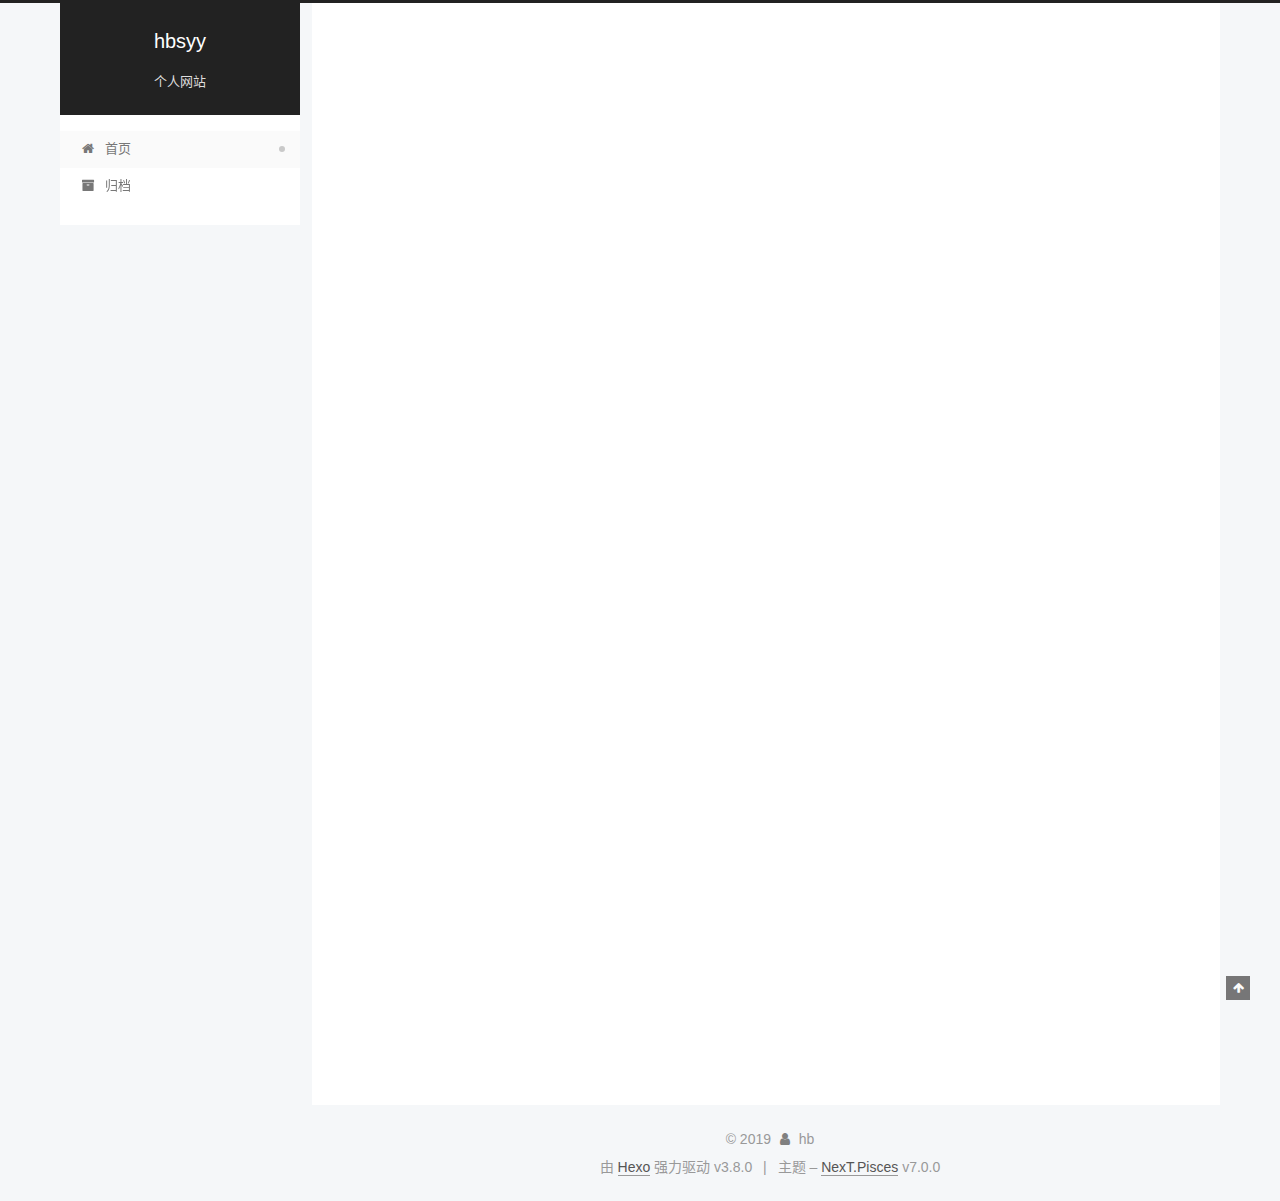
<file: index.html>
<!DOCTYPE html>












  


<html class="theme-next pisces use-motion" lang="zh-CN">
<head><meta name="generator" content="Hexo 3.8.0">
  <meta charset="UTF-8">
<meta http-equiv="X-UA-Compatible" content="IE=edge">
<meta name="viewport" content="width=device-width, initial-scale=1, maximum-scale=2">
<meta name="theme-color" content="#222">


























<link rel="stylesheet" href="/lib/font-awesome/css/font-awesome.min.css?v=4.6.2">

<link rel="stylesheet" href="/css/main.css?v=7.0.0">


  <link rel="apple-touch-icon" sizes="180x180" href="/images/apple-touch-icon-next.png?v=7.0.0">


  <link rel="icon" type="image/png" sizes="32x32" href="/images/favicon-32x32-next.png?v=7.0.0">


  <link rel="icon" type="image/png" sizes="16x16" href="/images/favicon-16x16-next.png?v=7.0.0">


  <link rel="mask-icon" href="/images/logo.svg?v=7.0.0" color="#222">







<script id="hexo.configurations">
  var NexT = window.NexT || {};
  var CONFIG = {
    root: '/',
    scheme: 'Pisces',
    version: '7.0.0',
    sidebar: {"position":"left","display":"post","offset":12,"b2t":false,"scrollpercent":false,"onmobile":false,"dimmer":false},
    fancybox: false,
    fastclick: false,
    lazyload: false,
    tabs: true,
    motion: {"enable":true,"async":false,"transition":{"post_block":"fadeIn","post_header":"slideDownIn","post_body":"slideDownIn","coll_header":"slideLeftIn","sidebar":"slideUpIn"}},
    algolia: {
      applicationID: '',
      apiKey: '',
      indexName: '',
      hits: {"per_page":10},
      labels: {"input_placeholder":"Search for Posts","hits_empty":"We didn't find any results for the search: ${query}","hits_stats":"${hits} results found in ${time} ms"}
    }
  };
</script>


  




  <meta name="description" content="随便写写">
<meta name="keywords" content="前端 个人博客 随记">
<meta property="og:type" content="website">
<meta property="og:title" content="hbsyy">
<meta property="og:url" content="http://www.hbsyy.top/index.html">
<meta property="og:site_name" content="hbsyy">
<meta property="og:description" content="随便写写">
<meta property="og:locale" content="zh-CN">
<meta name="twitter:card" content="summary">
<meta name="twitter:title" content="hbsyy">
<meta name="twitter:description" content="随便写写">






  <link rel="canonical" href="http://www.hbsyy.top/">



<script id="page.configurations">
  CONFIG.page = {
    sidebar: "",
  };
</script>

  <title>hbsyy</title>
  












  <noscript>
  <style>
  .use-motion .motion-element,
  .use-motion .brand,
  .use-motion .menu-item,
  .sidebar-inner,
  .use-motion .post-block,
  .use-motion .pagination,
  .use-motion .comments,
  .use-motion .post-header,
  .use-motion .post-body,
  .use-motion .collection-title { opacity: initial; }

  .use-motion .logo,
  .use-motion .site-title,
  .use-motion .site-subtitle {
    opacity: initial;
    top: initial;
  }

  .use-motion .logo-line-before i { left: initial; }
  .use-motion .logo-line-after i { right: initial; }
  </style>
</noscript>

</head>

<body itemscope itemtype="http://schema.org/WebPage" lang="zh-CN">

  
  
    
  

  <div class="container sidebar-position-left 
  page-home">
    <div class="headband"></div>

    <header id="header" class="header" itemscope itemtype="http://schema.org/WPHeader">
      <div class="header-inner"><div class="site-brand-wrapper">
  <div class="site-meta">
    

    <div class="custom-logo-site-title">
      <a href="/" class="brand" rel="start">
        <span class="logo-line-before"><i></i></span>
        <span class="site-title">hbsyy</span>
        <span class="logo-line-after"><i></i></span>
      </a>
    </div>
    
      
        <p class="site-subtitle">个人网站</p>
      
    
    
  </div>

  <div class="site-nav-toggle">
    <button aria-label="切换导航栏">
      <span class="btn-bar"></span>
      <span class="btn-bar"></span>
      <span class="btn-bar"></span>
    </button>
  </div>
</div>



<nav class="site-nav">
  
    <ul id="menu" class="menu">
      
        
        
        
          
          <li class="menu-item menu-item-home menu-item-active">

    
    
    
      
    

    

    <a href="/" rel="section"><i class="menu-item-icon fa fa-fw fa-home"></i> <br>首页</a>

  </li>
        
        
        
          
          <li class="menu-item menu-item-archives">

    
    
    
      
    

    

    <a href="/archives/" rel="section"><i class="menu-item-icon fa fa-fw fa-archive"></i> <br>归档</a>

  </li>

      
      
    </ul>
  

  

  
</nav>



  



</div>
    </header>

    


    <main id="main" class="main">
      <div class="main-inner">
        <div class="content-wrap">
          
            

          
          <div id="content" class="content">
            
  <section id="posts" class="posts-expand">
    
      

  

  
  
  

  

  <article class="post post-type-normal" itemscope itemtype="http://schema.org/Article">
  
  
  
  <div class="post-block">
    <link itemprop="mainEntityOfPage" href="http://www.hbsyy.top/2019/02/28/hello-world/">

    <span hidden itemprop="author" itemscope itemtype="http://schema.org/Person">
      <meta itemprop="name" content="hb">
      <meta itemprop="description" content="随便写写">
      <meta itemprop="image" content="/images/avatar.gif">
    </span>

    <span hidden itemprop="publisher" itemscope itemtype="http://schema.org/Organization">
      <meta itemprop="name" content="hbsyy">
    </span>

    
      <header class="post-header">

        
        
          <h1 class="post-title" itemprop="name headline">
                
                
                <a href="/2019/02/28/hello-world/" class="post-title-link" itemprop="url">Hello World</a>
              
            
          </h1>
        

        <div class="post-meta">
          <span class="post-time">

            
            
            

            
              <span class="post-meta-item-icon">
                <i class="fa fa-calendar-o"></i>
              </span>
              
                <span class="post-meta-item-text">发表于</span>
              

              
                
              

              <time title="创建时间：2019-02-28 15:03:33" itemprop="dateCreated datePublished" datetime="2019-02-28T15:03:33+08:00">2019-02-28</time>
            

            
          </span>

          

          
            
            
          

          
          

          

          

          

        </div>
      </header>
    

    
    
    
    <div class="post-body" itemprop="articleBody">

      
      

      
        
          
            <p>Welcome to <a href="https://hexo.io/" target="_blank" rel="noopener">Hexo</a>! This is your very first post. Check <a href="https://hexo.io/docs/" target="_blank" rel="noopener">documentation</a> for more info. If you get any problems when using Hexo, you can find the answer in <a href="https://hexo.io/docs/troubleshooting.html" target="_blank" rel="noopener">troubleshooting</a> or you can ask me on <a href="https://github.com/hexojs/hexo/issues" target="_blank" rel="noopener">GitHub</a>.</p>
<h2 id="Quick-Start"><a href="#Quick-Start" class="headerlink" title="Quick Start"></a>Quick Start</h2><h3 id="Create-a-new-post"><a href="#Create-a-new-post" class="headerlink" title="Create a new post"></a>Create a new post</h3><figure class="highlight bash"><table><tr><td class="gutter"><pre><span class="line">1</span><br></pre></td><td class="code"><pre><span class="line">$ hexo new <span class="string">"My New Post"</span></span><br></pre></td></tr></table></figure>
<p>More info: <a href="https://hexo.io/docs/writing.html" target="_blank" rel="noopener">Writing</a></p>
<h3 id="Run-server"><a href="#Run-server" class="headerlink" title="Run server"></a>Run server</h3><figure class="highlight bash"><table><tr><td class="gutter"><pre><span class="line">1</span><br></pre></td><td class="code"><pre><span class="line">$ hexo server</span><br></pre></td></tr></table></figure>
<p>More info: <a href="https://hexo.io/docs/server.html" target="_blank" rel="noopener">Server</a></p>
<h3 id="Generate-static-files"><a href="#Generate-static-files" class="headerlink" title="Generate static files"></a>Generate static files</h3><figure class="highlight bash"><table><tr><td class="gutter"><pre><span class="line">1</span><br></pre></td><td class="code"><pre><span class="line">$ hexo generate</span><br></pre></td></tr></table></figure>
<p>More info: <a href="https://hexo.io/docs/generating.html" target="_blank" rel="noopener">Generating</a></p>
<h3 id="Deploy-to-remote-sites"><a href="#Deploy-to-remote-sites" class="headerlink" title="Deploy to remote sites"></a>Deploy to remote sites</h3><figure class="highlight bash"><table><tr><td class="gutter"><pre><span class="line">1</span><br></pre></td><td class="code"><pre><span class="line">$ hexo deploy</span><br></pre></td></tr></table></figure>
<p>More info: <a href="https://hexo.io/docs/deployment.html" target="_blank" rel="noopener">Deployment</a></p>

          
        
      
    </div>

    

    
    
    

    

    
      
    
    

    

    <footer class="post-footer">
      

      

      

      
      
        <div class="post-eof"></div>
      
    </footer>
  </div>
  
  
  
  </article>


    
  </section>

  


          </div>
          

        </div>
        
          
  
  <div class="sidebar-toggle">
    <div class="sidebar-toggle-line-wrap">
      <span class="sidebar-toggle-line sidebar-toggle-line-first"></span>
      <span class="sidebar-toggle-line sidebar-toggle-line-middle"></span>
      <span class="sidebar-toggle-line sidebar-toggle-line-last"></span>
    </div>
  </div>

  <aside id="sidebar" class="sidebar">
    <div class="sidebar-inner">

      

      

      <div class="site-overview-wrap sidebar-panel sidebar-panel-active">
        <div class="site-overview">
          <div class="site-author motion-element" itemprop="author" itemscope itemtype="http://schema.org/Person">
            
              <p class="site-author-name" itemprop="name">hb</p>
              <p class="site-description motion-element" itemprop="description">随便写写</p>
          </div>

          
            <nav class="site-state motion-element">
              
                <div class="site-state-item site-state-posts">
                
                  <a href="/archives/">
                
                    <span class="site-state-item-count">1</span>
                    <span class="site-state-item-name">日志</span>
                  </a>
                </div>
              

              

              
            </nav>
          

          

          

          

          
          

          
            
          
          

        </div>
      </div>

      

      

    </div>
  </aside>
  


        
      </div>
    </main>

    <footer id="footer" class="footer">
      <div class="footer-inner">
        <div class="copyright">&copy; <span itemprop="copyrightYear">2019</span>
  <span class="with-love" id="animate">
    <i class="fa fa-user"></i>
  </span>
  <span class="author" itemprop="copyrightHolder">hb</span>

  

  
</div>


  <div class="powered-by">由 <a href="https://hexo.io" class="theme-link" rel="noopener" target="_blank">Hexo</a> 强力驱动 v3.8.0</div>



  <span class="post-meta-divider">|</span>



  <div class="theme-info">主题 – <a href="https://theme-next.org" class="theme-link" rel="noopener" target="_blank">NexT.Pisces</a> v7.0.0</div>




        








        
      </div>
    </footer>

    
      <div class="back-to-top">
        <i class="fa fa-arrow-up"></i>
        
      </div>
    

    

    

    
  </div>

  

<script>
  if (Object.prototype.toString.call(window.Promise) !== '[object Function]') {
    window.Promise = null;
  }
</script>


























  
  <script src="/lib/jquery/index.js?v=2.1.3"></script>

  
  <script src="/lib/velocity/velocity.min.js?v=1.2.1"></script>

  
  <script src="/lib/velocity/velocity.ui.min.js?v=1.2.1"></script>


  


  <script src="/js/src/utils.js?v=7.0.0"></script>

  <script src="/js/src/motion.js?v=7.0.0"></script>



  
  


  <script src="/js/src/affix.js?v=7.0.0"></script>

  <script src="/js/src/schemes/pisces.js?v=7.0.0"></script>



  

  


  <script src="/js/src/bootstrap.js?v=7.0.0"></script>


  
  



  




  

  

  

  

  

  

  

  

  

  

  

  

  

</body>
</html>
</file>
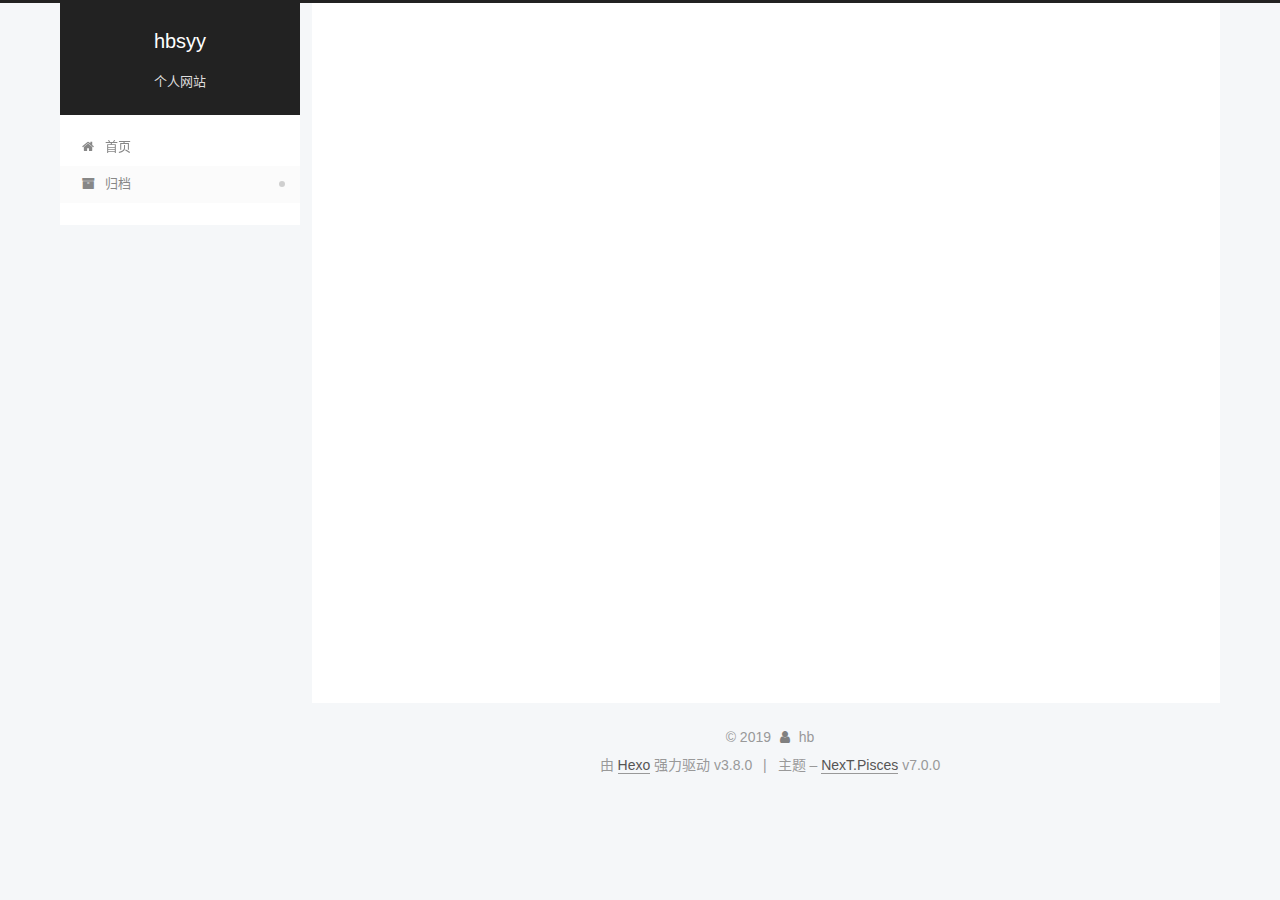
<file: archives/index.html>
<!DOCTYPE html>












  


<html class="theme-next pisces use-motion" lang="zh-CN">
<head><meta name="generator" content="Hexo 3.8.0">
  <meta charset="UTF-8">
<meta http-equiv="X-UA-Compatible" content="IE=edge">
<meta name="viewport" content="width=device-width, initial-scale=1, maximum-scale=2">
<meta name="theme-color" content="#222">


























<link rel="stylesheet" href="/lib/font-awesome/css/font-awesome.min.css?v=4.6.2">

<link rel="stylesheet" href="/css/main.css?v=7.0.0">


  <link rel="apple-touch-icon" sizes="180x180" href="/images/apple-touch-icon-next.png?v=7.0.0">


  <link rel="icon" type="image/png" sizes="32x32" href="/images/favicon-32x32-next.png?v=7.0.0">


  <link rel="icon" type="image/png" sizes="16x16" href="/images/favicon-16x16-next.png?v=7.0.0">


  <link rel="mask-icon" href="/images/logo.svg?v=7.0.0" color="#222">







<script id="hexo.configurations">
  var NexT = window.NexT || {};
  var CONFIG = {
    root: '/',
    scheme: 'Pisces',
    version: '7.0.0',
    sidebar: {"position":"left","display":"post","offset":12,"b2t":false,"scrollpercent":false,"onmobile":false,"dimmer":false},
    fancybox: false,
    fastclick: false,
    lazyload: false,
    tabs: true,
    motion: {"enable":true,"async":false,"transition":{"post_block":"fadeIn","post_header":"slideDownIn","post_body":"slideDownIn","coll_header":"slideLeftIn","sidebar":"slideUpIn"}},
    algolia: {
      applicationID: '',
      apiKey: '',
      indexName: '',
      hits: {"per_page":10},
      labels: {"input_placeholder":"Search for Posts","hits_empty":"We didn't find any results for the search: ${query}","hits_stats":"${hits} results found in ${time} ms"}
    }
  };
</script>


  




  <meta name="description" content="随便写写">
<meta name="keywords" content="前端 个人博客 随记">
<meta property="og:type" content="website">
<meta property="og:title" content="hbsyy">
<meta property="og:url" content="http://www.hbsyy.top/archives/index.html">
<meta property="og:site_name" content="hbsyy">
<meta property="og:description" content="随便写写">
<meta property="og:locale" content="zh-CN">
<meta name="twitter:card" content="summary">
<meta name="twitter:title" content="hbsyy">
<meta name="twitter:description" content="随便写写">






  <link rel="canonical" href="http://www.hbsyy.top/archives/">



<script id="page.configurations">
  CONFIG.page = {
    sidebar: "",
  };
</script>

  <title>归档 | hbsyy</title>
  












  <noscript>
  <style>
  .use-motion .motion-element,
  .use-motion .brand,
  .use-motion .menu-item,
  .sidebar-inner,
  .use-motion .post-block,
  .use-motion .pagination,
  .use-motion .comments,
  .use-motion .post-header,
  .use-motion .post-body,
  .use-motion .collection-title { opacity: initial; }

  .use-motion .logo,
  .use-motion .site-title,
  .use-motion .site-subtitle {
    opacity: initial;
    top: initial;
  }

  .use-motion .logo-line-before i { left: initial; }
  .use-motion .logo-line-after i { right: initial; }
  </style>
</noscript>

</head>

<body itemscope itemtype="http://schema.org/WebPage" lang="zh-CN">

  
  
    
  

  <div class="container sidebar-position-left page-archive">
    <div class="headband"></div>

    <header id="header" class="header" itemscope itemtype="http://schema.org/WPHeader">
      <div class="header-inner"><div class="site-brand-wrapper">
  <div class="site-meta">
    

    <div class="custom-logo-site-title">
      <a href="/" class="brand" rel="start">
        <span class="logo-line-before"><i></i></span>
        <span class="site-title">hbsyy</span>
        <span class="logo-line-after"><i></i></span>
      </a>
    </div>
    
      
        <p class="site-subtitle">个人网站</p>
      
    
    
  </div>

  <div class="site-nav-toggle">
    <button aria-label="切换导航栏">
      <span class="btn-bar"></span>
      <span class="btn-bar"></span>
      <span class="btn-bar"></span>
    </button>
  </div>
</div>



<nav class="site-nav">
  
    <ul id="menu" class="menu">
      
        
        
        
          
          <li class="menu-item menu-item-home">

    
    
    
      
    

    

    <a href="/" rel="section"><i class="menu-item-icon fa fa-fw fa-home"></i> <br>首页</a>

  </li>
        
        
        
          
          <li class="menu-item menu-item-archives menu-item-active">

    
    
    
      
    

    

    <a href="/archives/" rel="section"><i class="menu-item-icon fa fa-fw fa-archive"></i> <br>归档</a>

  </li>

      
      
    </ul>
  

  

  
</nav>



  



</div>
    </header>

    


    <main id="main" class="main">
      <div class="main-inner">
        <div class="content-wrap">
          
            

    
    
      
      
    
      
      
    
    

  


          
          <div id="content" class="content">
            

  
  
  
  <div class="post-block archive">
    <div id="posts" class="posts-collapse">
      <span class="archive-move-on"></span>

      
      <span class="archive-page-counter">
        
        
        
          
        
        嗯..! 目前共计 1 篇日志。 继续努力。
      </span>
      

      

        
        
        

        
          
          <div class="collection-title">
            <h1 class="archive-year" id="archive-year-2019">2019</h1>
          </div>
        
        

        

  <article class="post post-type-normal" itemscope itemtype="http://schema.org/Article">
    <header class="post-header">

      <h2 class="post-title">
        
          <a class="post-title-link" href="/2019/02/28/hello-world/" itemprop="url">
            
              <span itemprop="name">Hello World</span>
            
          </a>
        
      </h2>

      <div class="post-meta">
        <time class="post-time" itemprop="dateCreated" datetime="2019-02-28T15:03:33+08:00" content="2019-02-28">
          02-28
        </time>
      </div>

    </header>
  </article>



      

    </div>
  </div>
  
  
  

  



          </div>
          

        </div>
        
          
  
  <div class="sidebar-toggle">
    <div class="sidebar-toggle-line-wrap">
      <span class="sidebar-toggle-line sidebar-toggle-line-first"></span>
      <span class="sidebar-toggle-line sidebar-toggle-line-middle"></span>
      <span class="sidebar-toggle-line sidebar-toggle-line-last"></span>
    </div>
  </div>

  <aside id="sidebar" class="sidebar">
    <div class="sidebar-inner">

      

      

      <div class="site-overview-wrap sidebar-panel sidebar-panel-active">
        <div class="site-overview">
          <div class="site-author motion-element" itemprop="author" itemscope itemtype="http://schema.org/Person">
            
              <p class="site-author-name" itemprop="name">hb</p>
              <p class="site-description motion-element" itemprop="description">随便写写</p>
          </div>

          
            <nav class="site-state motion-element">
              
                <div class="site-state-item site-state-posts">
                
                  <a href="/archives/">
                
                    <span class="site-state-item-count">1</span>
                    <span class="site-state-item-name">日志</span>
                  </a>
                </div>
              

              

              
            </nav>
          

          

          

          

          
          

          
            
          
          

        </div>
      </div>

      

      

    </div>
  </aside>
  


        
      </div>
    </main>

    <footer id="footer" class="footer">
      <div class="footer-inner">
        <div class="copyright">&copy; <span itemprop="copyrightYear">2019</span>
  <span class="with-love" id="animate">
    <i class="fa fa-user"></i>
  </span>
  <span class="author" itemprop="copyrightHolder">hb</span>

  

  
</div>


  <div class="powered-by">由 <a href="https://hexo.io" class="theme-link" rel="noopener" target="_blank">Hexo</a> 强力驱动 v3.8.0</div>



  <span class="post-meta-divider">|</span>



  <div class="theme-info">主题 – <a href="https://theme-next.org" class="theme-link" rel="noopener" target="_blank">NexT.Pisces</a> v7.0.0</div>




        








        
      </div>
    </footer>

    
      <div class="back-to-top">
        <i class="fa fa-arrow-up"></i>
        
      </div>
    

    

    

    
  </div>

  

<script>
  if (Object.prototype.toString.call(window.Promise) !== '[object Function]') {
    window.Promise = null;
  }
</script>


























  
  <script src="/lib/jquery/index.js?v=2.1.3"></script>

  
  <script src="/lib/velocity/velocity.min.js?v=1.2.1"></script>

  
  <script src="/lib/velocity/velocity.ui.min.js?v=1.2.1"></script>


  


  <script src="/js/src/utils.js?v=7.0.0"></script>

  <script src="/js/src/motion.js?v=7.0.0"></script>



  
  


  <script src="/js/src/affix.js?v=7.0.0"></script>

  <script src="/js/src/schemes/pisces.js?v=7.0.0"></script>



  

  


  <script src="/js/src/bootstrap.js?v=7.0.0"></script>


  
  



  




  

  

  

  

  

  

  

  

  

  

  

  

  

</body>
</html>
</file>
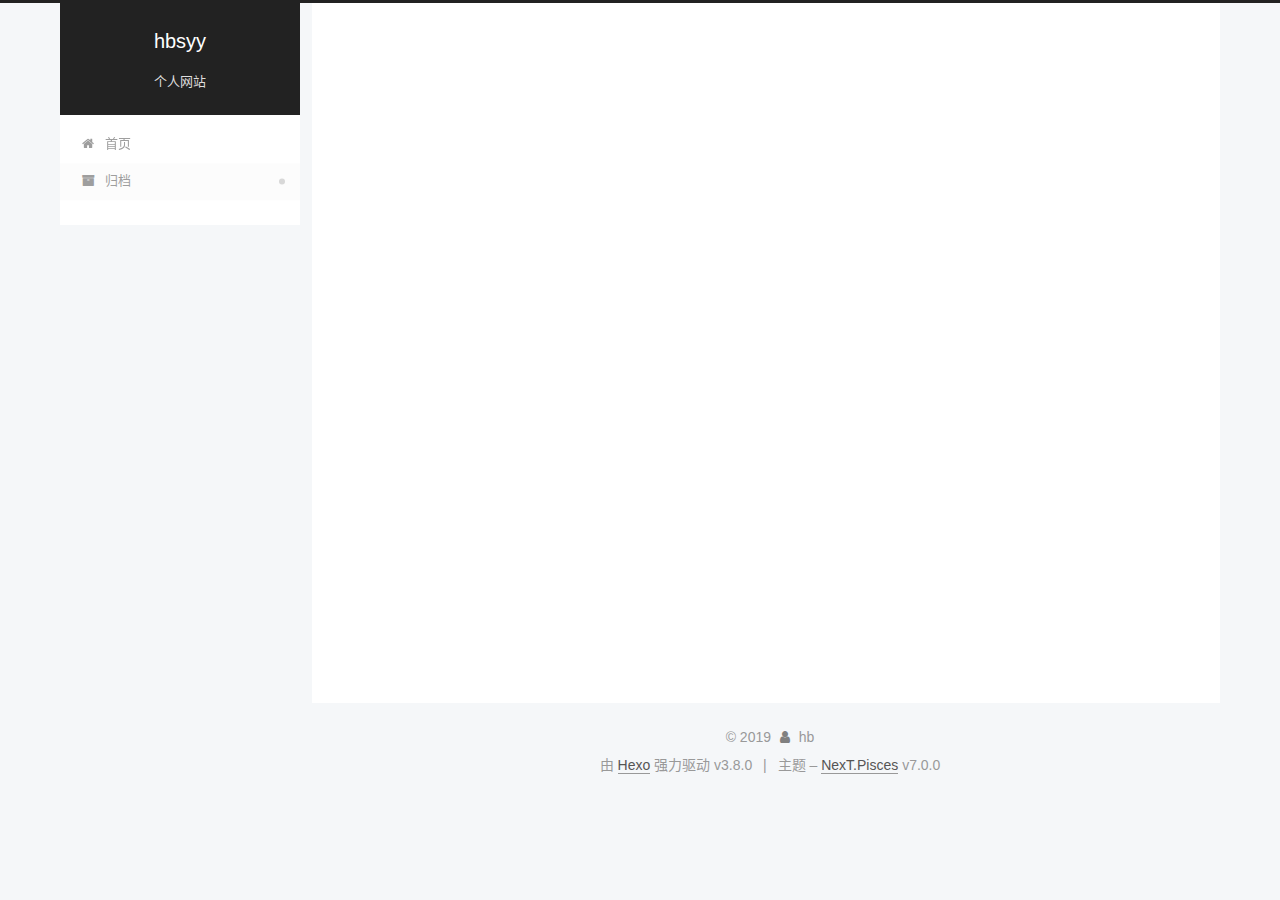
<file: archives/2019/index.html>
<!DOCTYPE html>












  


<html class="theme-next pisces use-motion" lang="zh-CN">
<head><meta name="generator" content="Hexo 3.8.0">
  <meta charset="UTF-8">
<meta http-equiv="X-UA-Compatible" content="IE=edge">
<meta name="viewport" content="width=device-width, initial-scale=1, maximum-scale=2">
<meta name="theme-color" content="#222">


























<link rel="stylesheet" href="/lib/font-awesome/css/font-awesome.min.css?v=4.6.2">

<link rel="stylesheet" href="/css/main.css?v=7.0.0">


  <link rel="apple-touch-icon" sizes="180x180" href="/images/apple-touch-icon-next.png?v=7.0.0">


  <link rel="icon" type="image/png" sizes="32x32" href="/images/favicon-32x32-next.png?v=7.0.0">


  <link rel="icon" type="image/png" sizes="16x16" href="/images/favicon-16x16-next.png?v=7.0.0">


  <link rel="mask-icon" href="/images/logo.svg?v=7.0.0" color="#222">







<script id="hexo.configurations">
  var NexT = window.NexT || {};
  var CONFIG = {
    root: '/',
    scheme: 'Pisces',
    version: '7.0.0',
    sidebar: {"position":"left","display":"post","offset":12,"b2t":false,"scrollpercent":false,"onmobile":false,"dimmer":false},
    fancybox: false,
    fastclick: false,
    lazyload: false,
    tabs: true,
    motion: {"enable":true,"async":false,"transition":{"post_block":"fadeIn","post_header":"slideDownIn","post_body":"slideDownIn","coll_header":"slideLeftIn","sidebar":"slideUpIn"}},
    algolia: {
      applicationID: '',
      apiKey: '',
      indexName: '',
      hits: {"per_page":10},
      labels: {"input_placeholder":"Search for Posts","hits_empty":"We didn't find any results for the search: ${query}","hits_stats":"${hits} results found in ${time} ms"}
    }
  };
</script>


  




  <meta name="description" content="随便写写">
<meta name="keywords" content="前端 个人博客 随记">
<meta property="og:type" content="website">
<meta property="og:title" content="hbsyy">
<meta property="og:url" content="http://www.hbsyy.top/archives/2019/index.html">
<meta property="og:site_name" content="hbsyy">
<meta property="og:description" content="随便写写">
<meta property="og:locale" content="zh-CN">
<meta name="twitter:card" content="summary">
<meta name="twitter:title" content="hbsyy">
<meta name="twitter:description" content="随便写写">






  <link rel="canonical" href="http://www.hbsyy.top/archives/2019/">



<script id="page.configurations">
  CONFIG.page = {
    sidebar: "",
  };
</script>

  <title>归档 | hbsyy</title>
  












  <noscript>
  <style>
  .use-motion .motion-element,
  .use-motion .brand,
  .use-motion .menu-item,
  .sidebar-inner,
  .use-motion .post-block,
  .use-motion .pagination,
  .use-motion .comments,
  .use-motion .post-header,
  .use-motion .post-body,
  .use-motion .collection-title { opacity: initial; }

  .use-motion .logo,
  .use-motion .site-title,
  .use-motion .site-subtitle {
    opacity: initial;
    top: initial;
  }

  .use-motion .logo-line-before i { left: initial; }
  .use-motion .logo-line-after i { right: initial; }
  </style>
</noscript>

</head>

<body itemscope itemtype="http://schema.org/WebPage" lang="zh-CN">

  
  
    
  

  <div class="container sidebar-position-left page-archive">
    <div class="headband"></div>

    <header id="header" class="header" itemscope itemtype="http://schema.org/WPHeader">
      <div class="header-inner"><div class="site-brand-wrapper">
  <div class="site-meta">
    

    <div class="custom-logo-site-title">
      <a href="/" class="brand" rel="start">
        <span class="logo-line-before"><i></i></span>
        <span class="site-title">hbsyy</span>
        <span class="logo-line-after"><i></i></span>
      </a>
    </div>
    
      
        <p class="site-subtitle">个人网站</p>
      
    
    
  </div>

  <div class="site-nav-toggle">
    <button aria-label="切换导航栏">
      <span class="btn-bar"></span>
      <span class="btn-bar"></span>
      <span class="btn-bar"></span>
    </button>
  </div>
</div>



<nav class="site-nav">
  
    <ul id="menu" class="menu">
      
        
        
        
          
          <li class="menu-item menu-item-home">

    
    
    
      
    

    

    <a href="/" rel="section"><i class="menu-item-icon fa fa-fw fa-home"></i> <br>首页</a>

  </li>
        
        
        
          
          <li class="menu-item menu-item-archives menu-item-active">

    
    
    
      
    

    

    <a href="/archives/" rel="section"><i class="menu-item-icon fa fa-fw fa-archive"></i> <br>归档</a>

  </li>

      
      
    </ul>
  

  

  
</nav>



  



</div>
    </header>

    


    <main id="main" class="main">
      <div class="main-inner">
        <div class="content-wrap">
          
            

    
    
      
      
    
      
      
    
    

  


          
          <div id="content" class="content">
            

  
  
  
  <div class="post-block archive">
    <div id="posts" class="posts-collapse">
      <span class="archive-move-on"></span>

      
      <span class="archive-page-counter">
        
        
        
          
        
        嗯..! 目前共计 1 篇日志。 继续努力。
      </span>
      

      

        
        
        

        
          
          <div class="collection-title">
            <h1 class="archive-year" id="archive-year-2019">2019</h1>
          </div>
        
        

        

  <article class="post post-type-normal" itemscope itemtype="http://schema.org/Article">
    <header class="post-header">

      <h2 class="post-title">
        
          <a class="post-title-link" href="/2019/02/28/hello-world/" itemprop="url">
            
              <span itemprop="name">Hello World</span>
            
          </a>
        
      </h2>

      <div class="post-meta">
        <time class="post-time" itemprop="dateCreated" datetime="2019-02-28T15:03:33+08:00" content="2019-02-28">
          02-28
        </time>
      </div>

    </header>
  </article>



      

    </div>
  </div>
  
  
  

  



          </div>
          

        </div>
        
          
  
  <div class="sidebar-toggle">
    <div class="sidebar-toggle-line-wrap">
      <span class="sidebar-toggle-line sidebar-toggle-line-first"></span>
      <span class="sidebar-toggle-line sidebar-toggle-line-middle"></span>
      <span class="sidebar-toggle-line sidebar-toggle-line-last"></span>
    </div>
  </div>

  <aside id="sidebar" class="sidebar">
    <div class="sidebar-inner">

      

      

      <div class="site-overview-wrap sidebar-panel sidebar-panel-active">
        <div class="site-overview">
          <div class="site-author motion-element" itemprop="author" itemscope itemtype="http://schema.org/Person">
            
              <p class="site-author-name" itemprop="name">hb</p>
              <p class="site-description motion-element" itemprop="description">随便写写</p>
          </div>

          
            <nav class="site-state motion-element">
              
                <div class="site-state-item site-state-posts">
                
                  <a href="/archives/">
                
                    <span class="site-state-item-count">1</span>
                    <span class="site-state-item-name">日志</span>
                  </a>
                </div>
              

              

              
            </nav>
          

          

          

          

          
          

          
            
          
          

        </div>
      </div>

      

      

    </div>
  </aside>
  


        
      </div>
    </main>

    <footer id="footer" class="footer">
      <div class="footer-inner">
        <div class="copyright">&copy; <span itemprop="copyrightYear">2019</span>
  <span class="with-love" id="animate">
    <i class="fa fa-user"></i>
  </span>
  <span class="author" itemprop="copyrightHolder">hb</span>

  

  
</div>


  <div class="powered-by">由 <a href="https://hexo.io" class="theme-link" rel="noopener" target="_blank">Hexo</a> 强力驱动 v3.8.0</div>



  <span class="post-meta-divider">|</span>



  <div class="theme-info">主题 – <a href="https://theme-next.org" class="theme-link" rel="noopener" target="_blank">NexT.Pisces</a> v7.0.0</div>




        








        
      </div>
    </footer>

    
      <div class="back-to-top">
        <i class="fa fa-arrow-up"></i>
        
      </div>
    

    

    

    
  </div>

  

<script>
  if (Object.prototype.toString.call(window.Promise) !== '[object Function]') {
    window.Promise = null;
  }
</script>


























  
  <script src="/lib/jquery/index.js?v=2.1.3"></script>

  
  <script src="/lib/velocity/velocity.min.js?v=1.2.1"></script>

  
  <script src="/lib/velocity/velocity.ui.min.js?v=1.2.1"></script>


  


  <script src="/js/src/utils.js?v=7.0.0"></script>

  <script src="/js/src/motion.js?v=7.0.0"></script>



  
  


  <script src="/js/src/affix.js?v=7.0.0"></script>

  <script src="/js/src/schemes/pisces.js?v=7.0.0"></script>



  

  


  <script src="/js/src/bootstrap.js?v=7.0.0"></script>


  
  



  




  

  

  

  

  

  

  

  

  

  

  

  

  

</body>
</html>
</file>
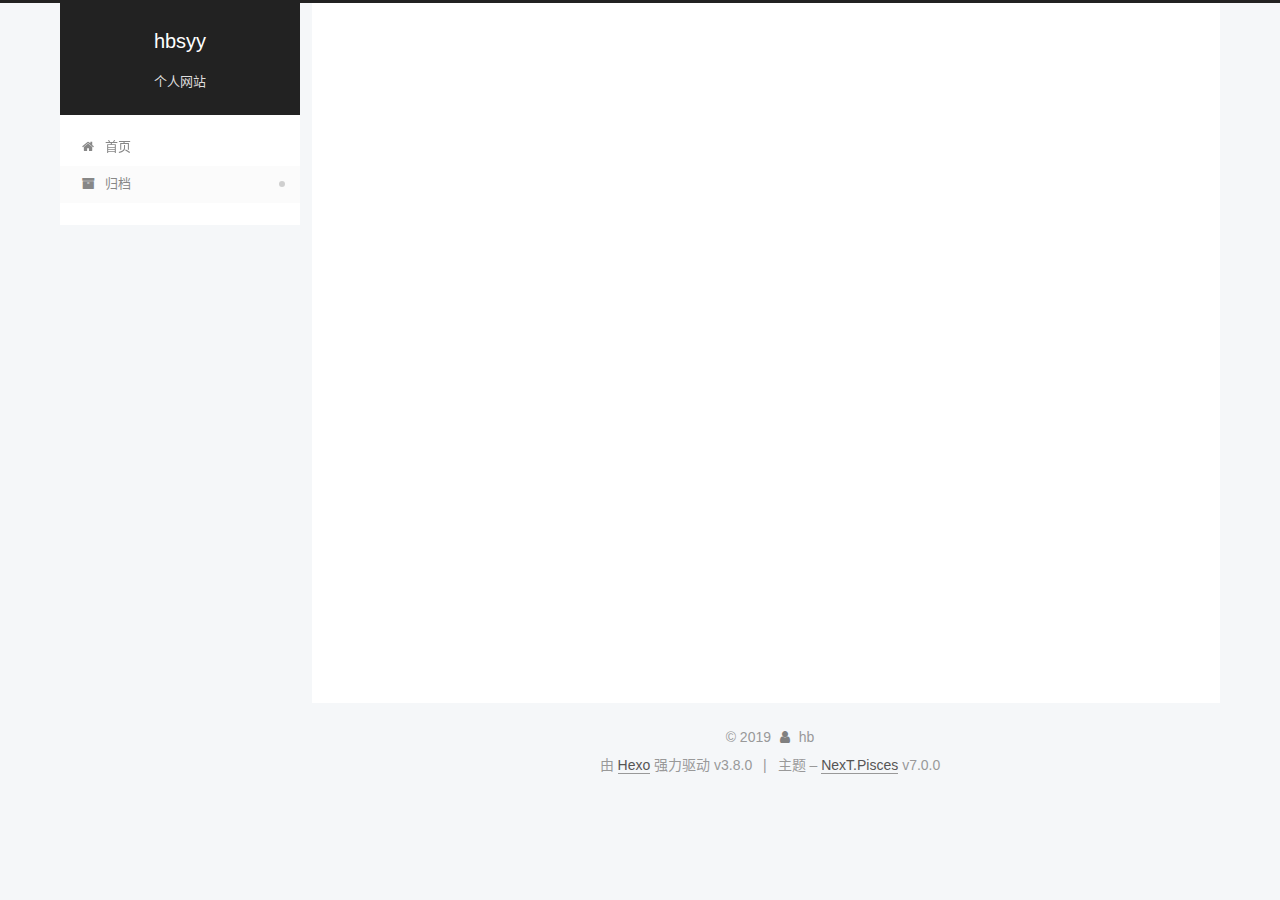
<file: archives/2019/02/index.html>
<!DOCTYPE html>












  


<html class="theme-next pisces use-motion" lang="zh-CN">
<head><meta name="generator" content="Hexo 3.8.0">
  <meta charset="UTF-8">
<meta http-equiv="X-UA-Compatible" content="IE=edge">
<meta name="viewport" content="width=device-width, initial-scale=1, maximum-scale=2">
<meta name="theme-color" content="#222">


























<link rel="stylesheet" href="/lib/font-awesome/css/font-awesome.min.css?v=4.6.2">

<link rel="stylesheet" href="/css/main.css?v=7.0.0">


  <link rel="apple-touch-icon" sizes="180x180" href="/images/apple-touch-icon-next.png?v=7.0.0">


  <link rel="icon" type="image/png" sizes="32x32" href="/images/favicon-32x32-next.png?v=7.0.0">


  <link rel="icon" type="image/png" sizes="16x16" href="/images/favicon-16x16-next.png?v=7.0.0">


  <link rel="mask-icon" href="/images/logo.svg?v=7.0.0" color="#222">







<script id="hexo.configurations">
  var NexT = window.NexT || {};
  var CONFIG = {
    root: '/',
    scheme: 'Pisces',
    version: '7.0.0',
    sidebar: {"position":"left","display":"post","offset":12,"b2t":false,"scrollpercent":false,"onmobile":false,"dimmer":false},
    fancybox: false,
    fastclick: false,
    lazyload: false,
    tabs: true,
    motion: {"enable":true,"async":false,"transition":{"post_block":"fadeIn","post_header":"slideDownIn","post_body":"slideDownIn","coll_header":"slideLeftIn","sidebar":"slideUpIn"}},
    algolia: {
      applicationID: '',
      apiKey: '',
      indexName: '',
      hits: {"per_page":10},
      labels: {"input_placeholder":"Search for Posts","hits_empty":"We didn't find any results for the search: ${query}","hits_stats":"${hits} results found in ${time} ms"}
    }
  };
</script>


  




  <meta name="description" content="随便写写">
<meta name="keywords" content="前端 个人博客 随记">
<meta property="og:type" content="website">
<meta property="og:title" content="hbsyy">
<meta property="og:url" content="http://www.hbsyy.top/archives/2019/02/index.html">
<meta property="og:site_name" content="hbsyy">
<meta property="og:description" content="随便写写">
<meta property="og:locale" content="zh-CN">
<meta name="twitter:card" content="summary">
<meta name="twitter:title" content="hbsyy">
<meta name="twitter:description" content="随便写写">






  <link rel="canonical" href="http://www.hbsyy.top/archives/2019/02/">



<script id="page.configurations">
  CONFIG.page = {
    sidebar: "",
  };
</script>

  <title>归档 | hbsyy</title>
  












  <noscript>
  <style>
  .use-motion .motion-element,
  .use-motion .brand,
  .use-motion .menu-item,
  .sidebar-inner,
  .use-motion .post-block,
  .use-motion .pagination,
  .use-motion .comments,
  .use-motion .post-header,
  .use-motion .post-body,
  .use-motion .collection-title { opacity: initial; }

  .use-motion .logo,
  .use-motion .site-title,
  .use-motion .site-subtitle {
    opacity: initial;
    top: initial;
  }

  .use-motion .logo-line-before i { left: initial; }
  .use-motion .logo-line-after i { right: initial; }
  </style>
</noscript>

</head>

<body itemscope itemtype="http://schema.org/WebPage" lang="zh-CN">

  
  
    
  

  <div class="container sidebar-position-left page-archive">
    <div class="headband"></div>

    <header id="header" class="header" itemscope itemtype="http://schema.org/WPHeader">
      <div class="header-inner"><div class="site-brand-wrapper">
  <div class="site-meta">
    

    <div class="custom-logo-site-title">
      <a href="/" class="brand" rel="start">
        <span class="logo-line-before"><i></i></span>
        <span class="site-title">hbsyy</span>
        <span class="logo-line-after"><i></i></span>
      </a>
    </div>
    
      
        <p class="site-subtitle">个人网站</p>
      
    
    
  </div>

  <div class="site-nav-toggle">
    <button aria-label="切换导航栏">
      <span class="btn-bar"></span>
      <span class="btn-bar"></span>
      <span class="btn-bar"></span>
    </button>
  </div>
</div>



<nav class="site-nav">
  
    <ul id="menu" class="menu">
      
        
        
        
          
          <li class="menu-item menu-item-home">

    
    
    
      
    

    

    <a href="/" rel="section"><i class="menu-item-icon fa fa-fw fa-home"></i> <br>首页</a>

  </li>
        
        
        
          
          <li class="menu-item menu-item-archives menu-item-active">

    
    
    
      
    

    

    <a href="/archives/" rel="section"><i class="menu-item-icon fa fa-fw fa-archive"></i> <br>归档</a>

  </li>

      
      
    </ul>
  

  

  
</nav>



  



</div>
    </header>

    


    <main id="main" class="main">
      <div class="main-inner">
        <div class="content-wrap">
          
            

    
    
      
      
    
      
      
    
    

  


          
          <div id="content" class="content">
            

  
  
  
  <div class="post-block archive">
    <div id="posts" class="posts-collapse">
      <span class="archive-move-on"></span>

      
      <span class="archive-page-counter">
        
        
        
          
        
        嗯..! 目前共计 1 篇日志。 继续努力。
      </span>
      

      

        
        
        

        
          
          <div class="collection-title">
            <h1 class="archive-year" id="archive-year-2019">2019</h1>
          </div>
        
        

        

  <article class="post post-type-normal" itemscope itemtype="http://schema.org/Article">
    <header class="post-header">

      <h2 class="post-title">
        
          <a class="post-title-link" href="/2019/02/28/hello-world/" itemprop="url">
            
              <span itemprop="name">Hello World</span>
            
          </a>
        
      </h2>

      <div class="post-meta">
        <time class="post-time" itemprop="dateCreated" datetime="2019-02-28T15:03:33+08:00" content="2019-02-28">
          02-28
        </time>
      </div>

    </header>
  </article>



      

    </div>
  </div>
  
  
  

  



          </div>
          

        </div>
        
          
  
  <div class="sidebar-toggle">
    <div class="sidebar-toggle-line-wrap">
      <span class="sidebar-toggle-line sidebar-toggle-line-first"></span>
      <span class="sidebar-toggle-line sidebar-toggle-line-middle"></span>
      <span class="sidebar-toggle-line sidebar-toggle-line-last"></span>
    </div>
  </div>

  <aside id="sidebar" class="sidebar">
    <div class="sidebar-inner">

      

      

      <div class="site-overview-wrap sidebar-panel sidebar-panel-active">
        <div class="site-overview">
          <div class="site-author motion-element" itemprop="author" itemscope itemtype="http://schema.org/Person">
            
              <p class="site-author-name" itemprop="name">hb</p>
              <p class="site-description motion-element" itemprop="description">随便写写</p>
          </div>

          
            <nav class="site-state motion-element">
              
                <div class="site-state-item site-state-posts">
                
                  <a href="/archives/">
                
                    <span class="site-state-item-count">1</span>
                    <span class="site-state-item-name">日志</span>
                  </a>
                </div>
              

              

              
            </nav>
          

          

          

          

          
          

          
            
          
          

        </div>
      </div>

      

      

    </div>
  </aside>
  


        
      </div>
    </main>

    <footer id="footer" class="footer">
      <div class="footer-inner">
        <div class="copyright">&copy; <span itemprop="copyrightYear">2019</span>
  <span class="with-love" id="animate">
    <i class="fa fa-user"></i>
  </span>
  <span class="author" itemprop="copyrightHolder">hb</span>

  

  
</div>


  <div class="powered-by">由 <a href="https://hexo.io" class="theme-link" rel="noopener" target="_blank">Hexo</a> 强力驱动 v3.8.0</div>



  <span class="post-meta-divider">|</span>



  <div class="theme-info">主题 – <a href="https://theme-next.org" class="theme-link" rel="noopener" target="_blank">NexT.Pisces</a> v7.0.0</div>




        








        
      </div>
    </footer>

    
      <div class="back-to-top">
        <i class="fa fa-arrow-up"></i>
        
      </div>
    

    

    

    
  </div>

  

<script>
  if (Object.prototype.toString.call(window.Promise) !== '[object Function]') {
    window.Promise = null;
  }
</script>


























  
  <script src="/lib/jquery/index.js?v=2.1.3"></script>

  
  <script src="/lib/velocity/velocity.min.js?v=1.2.1"></script>

  
  <script src="/lib/velocity/velocity.ui.min.js?v=1.2.1"></script>


  


  <script src="/js/src/utils.js?v=7.0.0"></script>

  <script src="/js/src/motion.js?v=7.0.0"></script>



  
  


  <script src="/js/src/affix.js?v=7.0.0"></script>

  <script src="/js/src/schemes/pisces.js?v=7.0.0"></script>



  

  


  <script src="/js/src/bootstrap.js?v=7.0.0"></script>


  
  



  




  

  

  

  

  

  

  

  

  

  

  

  

  

</body>
</html>
</file>
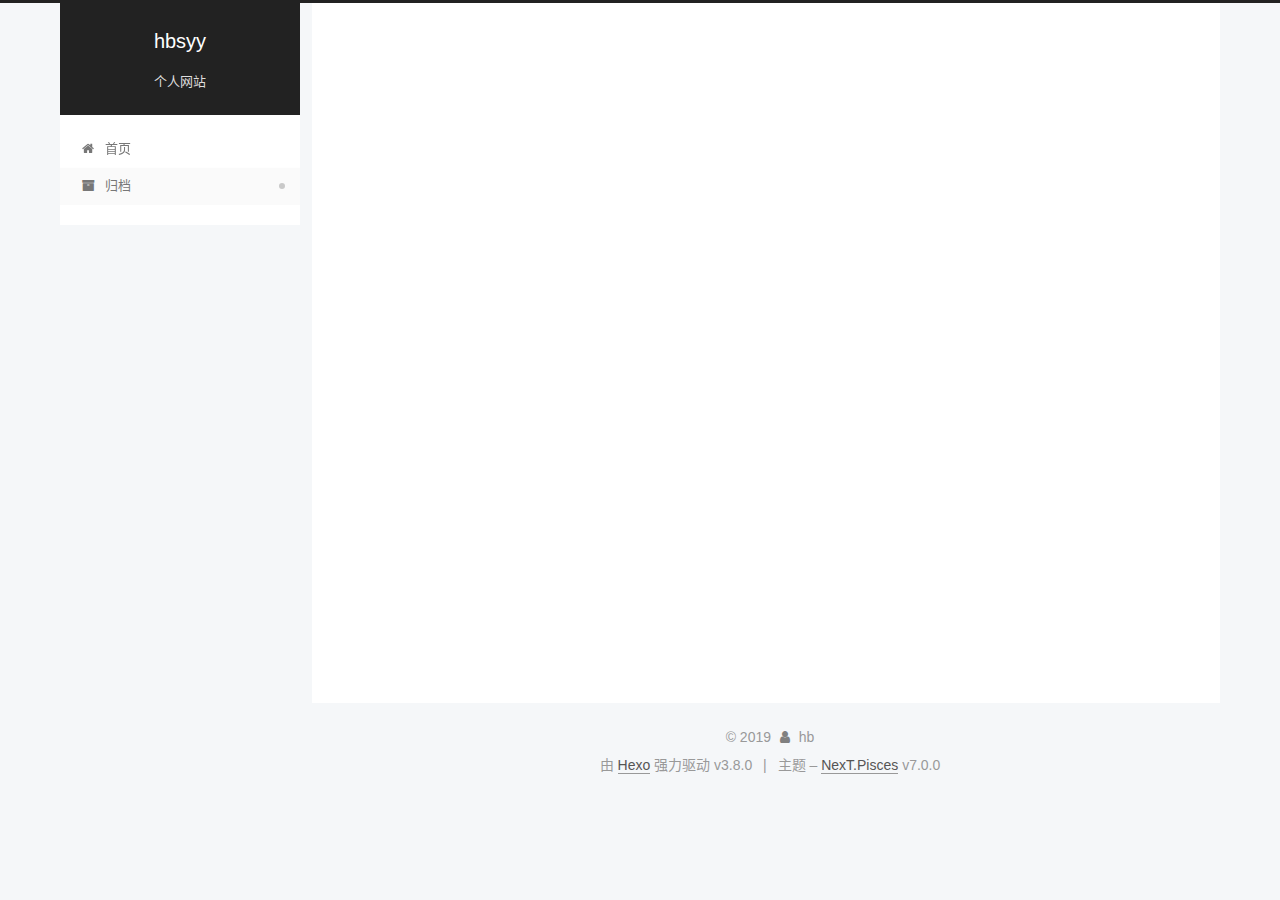
<file: archives/2019/03/index.html>
<!DOCTYPE html>












  


<html class="theme-next pisces use-motion" lang="zh-CN">
<head><meta name="generator" content="Hexo 3.8.0">
  <meta charset="UTF-8">
<meta http-equiv="X-UA-Compatible" content="IE=edge">
<meta name="viewport" content="width=device-width, initial-scale=1, maximum-scale=2">
<meta name="theme-color" content="#222">


























<link rel="stylesheet" href="/lib/font-awesome/css/font-awesome.min.css?v=4.6.2">

<link rel="stylesheet" href="/css/main.css?v=7.0.0">


  <link rel="apple-touch-icon" sizes="180x180" href="/images/apple-touch-icon-next.png?v=7.0.0">


  <link rel="icon" type="image/png" sizes="32x32" href="/images/favicon-32x32-next.png?v=7.0.0">


  <link rel="icon" type="image/png" sizes="16x16" href="/images/favicon-16x16-next.png?v=7.0.0">


  <link rel="mask-icon" href="/images/logo.svg?v=7.0.0" color="#222">







<script id="hexo.configurations">
  var NexT = window.NexT || {};
  var CONFIG = {
    root: '/',
    scheme: 'Pisces',
    version: '7.0.0',
    sidebar: {"position":"left","display":"post","offset":12,"b2t":false,"scrollpercent":false,"onmobile":false,"dimmer":false},
    fancybox: false,
    fastclick: false,
    lazyload: false,
    tabs: true,
    motion: {"enable":true,"async":false,"transition":{"post_block":"fadeIn","post_header":"slideDownIn","post_body":"slideDownIn","coll_header":"slideLeftIn","sidebar":"slideUpIn"}},
    algolia: {
      applicationID: '',
      apiKey: '',
      indexName: '',
      hits: {"per_page":10},
      labels: {"input_placeholder":"Search for Posts","hits_empty":"We didn't find any results for the search: ${query}","hits_stats":"${hits} results found in ${time} ms"}
    }
  };
</script>


  




  <meta name="description" content="随便写写">
<meta name="keywords" content="前端 个人博客 随记">
<meta property="og:type" content="website">
<meta property="og:title" content="hbsyy">
<meta property="og:url" content="http://www.hbsyy.top/archives/2019/03/index.html">
<meta property="og:site_name" content="hbsyy">
<meta property="og:description" content="随便写写">
<meta property="og:locale" content="zh-CN">
<meta name="twitter:card" content="summary">
<meta name="twitter:title" content="hbsyy">
<meta name="twitter:description" content="随便写写">






  <link rel="canonical" href="http://www.hbsyy.top/archives/2019/03/">



<script id="page.configurations">
  CONFIG.page = {
    sidebar: "",
  };
</script>

  <title>归档 | hbsyy</title>
  












  <noscript>
  <style>
  .use-motion .motion-element,
  .use-motion .brand,
  .use-motion .menu-item,
  .sidebar-inner,
  .use-motion .post-block,
  .use-motion .pagination,
  .use-motion .comments,
  .use-motion .post-header,
  .use-motion .post-body,
  .use-motion .collection-title { opacity: initial; }

  .use-motion .logo,
  .use-motion .site-title,
  .use-motion .site-subtitle {
    opacity: initial;
    top: initial;
  }

  .use-motion .logo-line-before i { left: initial; }
  .use-motion .logo-line-after i { right: initial; }
  </style>
</noscript>

</head>

<body itemscope itemtype="http://schema.org/WebPage" lang="zh-CN">

  
  
    
  

  <div class="container sidebar-position-left page-archive">
    <div class="headband"></div>

    <header id="header" class="header" itemscope itemtype="http://schema.org/WPHeader">
      <div class="header-inner"><div class="site-brand-wrapper">
  <div class="site-meta">
    

    <div class="custom-logo-site-title">
      <a href="/" class="brand" rel="start">
        <span class="logo-line-before"><i></i></span>
        <span class="site-title">hbsyy</span>
        <span class="logo-line-after"><i></i></span>
      </a>
    </div>
    
      
        <p class="site-subtitle">个人网站</p>
      
    
    
  </div>

  <div class="site-nav-toggle">
    <button aria-label="切换导航栏">
      <span class="btn-bar"></span>
      <span class="btn-bar"></span>
      <span class="btn-bar"></span>
    </button>
  </div>
</div>



<nav class="site-nav">
  
    <ul id="menu" class="menu">
      
        
        
        
          
          <li class="menu-item menu-item-home">

    
    
    
      
    

    

    <a href="/" rel="section"><i class="menu-item-icon fa fa-fw fa-home"></i> <br>首页</a>

  </li>
        
        
        
          
          <li class="menu-item menu-item-archives menu-item-active">

    
    
    
      
    

    

    <a href="/archives/" rel="section"><i class="menu-item-icon fa fa-fw fa-archive"></i> <br>归档</a>

  </li>

      
      
    </ul>
  

  

  
</nav>



  



</div>
    </header>

    


    <main id="main" class="main">
      <div class="main-inner">
        <div class="content-wrap">
          
            

    
    
      
      
    
      
      
    
    

  


          
          <div id="content" class="content">
            

  
  
  
  <div class="post-block archive">
    <div id="posts" class="posts-collapse">
      <span class="archive-move-on"></span>

      
      <span class="archive-page-counter">
        
        
        
          
        
        嗯..! 目前共计 2 篇日志。 继续努力。
      </span>
      

      

        
        
        

        
          
          <div class="collection-title">
            <h1 class="archive-year" id="archive-year-2019">2019</h1>
          </div>
        
        

        

  <article class="post post-type-normal" itemscope itemtype="http://schema.org/Article">
    <header class="post-header">

      <h2 class="post-title">
        
          <a class="post-title-link" href="/2019/03/27/first/" itemprop="url">
            
              <span itemprop="name">我的第一篇笔记</span>
            
          </a>
        
      </h2>

      <div class="post-meta">
        <time class="post-time" itemprop="dateCreated" datetime="2019-03-27T16:05:23+08:00" content="2019-03-27">
          03-27
        </time>
      </div>

    </header>
  </article>



      

    </div>
  </div>
  
  
  

  



          </div>
          

        </div>
        
          
  
  <div class="sidebar-toggle">
    <div class="sidebar-toggle-line-wrap">
      <span class="sidebar-toggle-line sidebar-toggle-line-first"></span>
      <span class="sidebar-toggle-line sidebar-toggle-line-middle"></span>
      <span class="sidebar-toggle-line sidebar-toggle-line-last"></span>
    </div>
  </div>

  <aside id="sidebar" class="sidebar">
    <div class="sidebar-inner">

      

      

      <div class="site-overview-wrap sidebar-panel sidebar-panel-active">
        <div class="site-overview">
          <div class="site-author motion-element" itemprop="author" itemscope itemtype="http://schema.org/Person">
            
              <p class="site-author-name" itemprop="name">hb</p>
              <p class="site-description motion-element" itemprop="description">随便写写</p>
          </div>

          
            <nav class="site-state motion-element">
              
                <div class="site-state-item site-state-posts">
                
                  <a href="/archives/">
                
                    <span class="site-state-item-count">2</span>
                    <span class="site-state-item-name">日志</span>
                  </a>
                </div>
              

              

              
            </nav>
          

          

          

          

          
          

          
            
          
          

        </div>
      </div>

      

      

    </div>
  </aside>
  


        
      </div>
    </main>

    <footer id="footer" class="footer">
      <div class="footer-inner">
        <div class="copyright">&copy; <span itemprop="copyrightYear">2019</span>
  <span class="with-love" id="animate">
    <i class="fa fa-user"></i>
  </span>
  <span class="author" itemprop="copyrightHolder">hb</span>

  

  
</div>


  <div class="powered-by">由 <a href="https://hexo.io" class="theme-link" rel="noopener" target="_blank">Hexo</a> 强力驱动 v3.8.0</div>



  <span class="post-meta-divider">|</span>



  <div class="theme-info">主题 – <a href="https://theme-next.org" class="theme-link" rel="noopener" target="_blank">NexT.Pisces</a> v7.0.0</div>




        








        
      </div>
    </footer>

    
      <div class="back-to-top">
        <i class="fa fa-arrow-up"></i>
        
      </div>
    

    

    

    
  </div>

  

<script>
  if (Object.prototype.toString.call(window.Promise) !== '[object Function]') {
    window.Promise = null;
  }
</script>


























  
  <script src="/lib/jquery/index.js?v=2.1.3"></script>

  
  <script src="/lib/velocity/velocity.min.js?v=1.2.1"></script>

  
  <script src="/lib/velocity/velocity.ui.min.js?v=1.2.1"></script>


  


  <script src="/js/src/utils.js?v=7.0.0"></script>

  <script src="/js/src/motion.js?v=7.0.0"></script>



  
  


  <script src="/js/src/affix.js?v=7.0.0"></script>

  <script src="/js/src/schemes/pisces.js?v=7.0.0"></script>



  

  


  <script src="/js/src/bootstrap.js?v=7.0.0"></script>


  
  



  




  

  

  

  

  

  

  

  

  

  

  

  

  

</body>
</html>
</file>
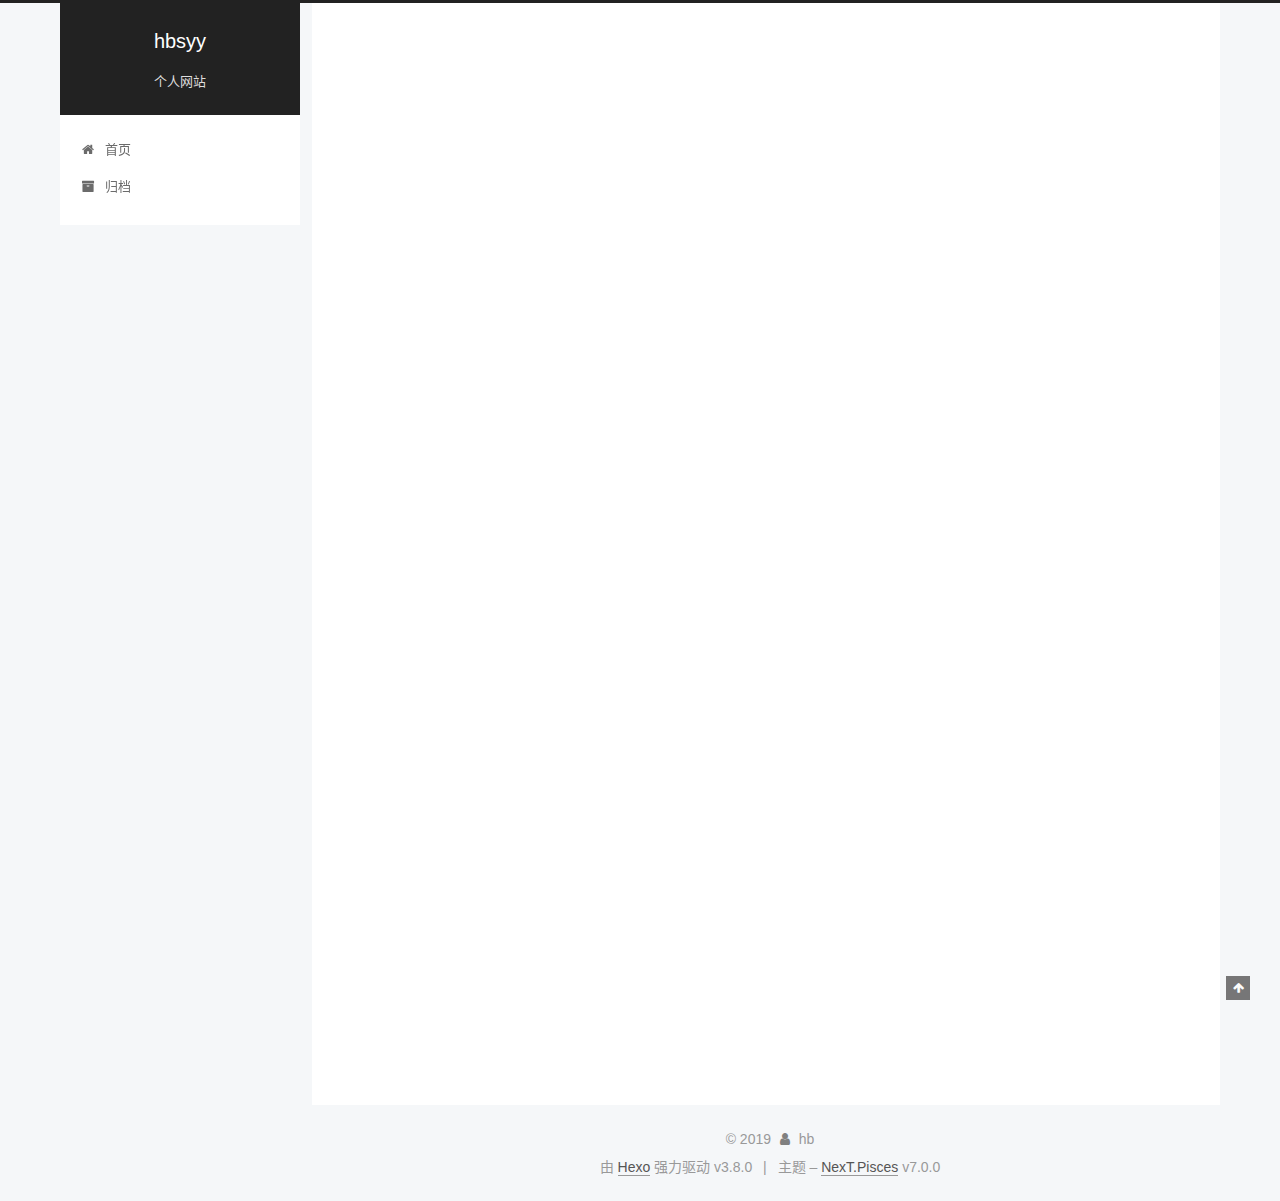
<file: 2019/02/28/hello-world/index.html>
<!DOCTYPE html>












  


<html class="theme-next pisces use-motion" lang="zh-CN">
<head><meta name="generator" content="Hexo 3.8.0">
  <meta charset="UTF-8">
<meta http-equiv="X-UA-Compatible" content="IE=edge">
<meta name="viewport" content="width=device-width, initial-scale=1, maximum-scale=2">
<meta name="theme-color" content="#222">


























<link rel="stylesheet" href="/lib/font-awesome/css/font-awesome.min.css?v=4.6.2">

<link rel="stylesheet" href="/css/main.css?v=7.0.0">


  <link rel="apple-touch-icon" sizes="180x180" href="/images/apple-touch-icon-next.png?v=7.0.0">


  <link rel="icon" type="image/png" sizes="32x32" href="/images/favicon-32x32-next.png?v=7.0.0">


  <link rel="icon" type="image/png" sizes="16x16" href="/images/favicon-16x16-next.png?v=7.0.0">


  <link rel="mask-icon" href="/images/logo.svg?v=7.0.0" color="#222">







<script id="hexo.configurations">
  var NexT = window.NexT || {};
  var CONFIG = {
    root: '/',
    scheme: 'Pisces',
    version: '7.0.0',
    sidebar: {"position":"left","display":"post","offset":12,"b2t":false,"scrollpercent":false,"onmobile":false,"dimmer":false},
    fancybox: false,
    fastclick: false,
    lazyload: false,
    tabs: true,
    motion: {"enable":true,"async":false,"transition":{"post_block":"fadeIn","post_header":"slideDownIn","post_body":"slideDownIn","coll_header":"slideLeftIn","sidebar":"slideUpIn"}},
    algolia: {
      applicationID: '',
      apiKey: '',
      indexName: '',
      hits: {"per_page":10},
      labels: {"input_placeholder":"Search for Posts","hits_empty":"We didn't find any results for the search: ${query}","hits_stats":"${hits} results found in ${time} ms"}
    }
  };
</script>


  




  <meta name="description" content="Welcome to Hexo! This is your very first post. Check documentation for more info. If you get any problems when using Hexo, you can find the answer in troubleshooting or you can ask me on GitHub. Quick">
<meta name="keywords" content="前端 个人博客 随记">
<meta property="og:type" content="article">
<meta property="og:title" content="Hello World">
<meta property="og:url" content="http://www.hbsyy.top/2019/02/28/hello-world/index.html">
<meta property="og:site_name" content="hbsyy">
<meta property="og:description" content="Welcome to Hexo! This is your very first post. Check documentation for more info. If you get any problems when using Hexo, you can find the answer in troubleshooting or you can ask me on GitHub. Quick">
<meta property="og:locale" content="zh-CN">
<meta property="og:updated_time" content="2019-02-28T07:03:33.091Z">
<meta name="twitter:card" content="summary">
<meta name="twitter:title" content="Hello World">
<meta name="twitter:description" content="Welcome to Hexo! This is your very first post. Check documentation for more info. If you get any problems when using Hexo, you can find the answer in troubleshooting or you can ask me on GitHub. Quick">






  <link rel="canonical" href="http://www.hbsyy.top/2019/02/28/hello-world/">



<script id="page.configurations">
  CONFIG.page = {
    sidebar: "",
  };
</script>

  <title>Hello World | hbsyy</title>
  












  <noscript>
  <style>
  .use-motion .motion-element,
  .use-motion .brand,
  .use-motion .menu-item,
  .sidebar-inner,
  .use-motion .post-block,
  .use-motion .pagination,
  .use-motion .comments,
  .use-motion .post-header,
  .use-motion .post-body,
  .use-motion .collection-title { opacity: initial; }

  .use-motion .logo,
  .use-motion .site-title,
  .use-motion .site-subtitle {
    opacity: initial;
    top: initial;
  }

  .use-motion .logo-line-before i { left: initial; }
  .use-motion .logo-line-after i { right: initial; }
  </style>
</noscript>

</head>

<body itemscope itemtype="http://schema.org/WebPage" lang="zh-CN">

  
  
    
  

  <div class="container sidebar-position-left page-post-detail">
    <div class="headband"></div>

    <header id="header" class="header" itemscope itemtype="http://schema.org/WPHeader">
      <div class="header-inner"><div class="site-brand-wrapper">
  <div class="site-meta">
    

    <div class="custom-logo-site-title">
      <a href="/" class="brand" rel="start">
        <span class="logo-line-before"><i></i></span>
        <span class="site-title">hbsyy</span>
        <span class="logo-line-after"><i></i></span>
      </a>
    </div>
    
      
        <p class="site-subtitle">个人网站</p>
      
    
    
  </div>

  <div class="site-nav-toggle">
    <button aria-label="切换导航栏">
      <span class="btn-bar"></span>
      <span class="btn-bar"></span>
      <span class="btn-bar"></span>
    </button>
  </div>
</div>



<nav class="site-nav">
  
    <ul id="menu" class="menu">
      
        
        
        
          
          <li class="menu-item menu-item-home">

    
    
    
      
    

    

    <a href="/" rel="section"><i class="menu-item-icon fa fa-fw fa-home"></i> <br>首页</a>

  </li>
        
        
        
          
          <li class="menu-item menu-item-archives">

    
    
    
      
    

    

    <a href="/archives/" rel="section"><i class="menu-item-icon fa fa-fw fa-archive"></i> <br>归档</a>

  </li>

      
      
    </ul>
  

  

  
</nav>



  



</div>
    </header>

    


    <main id="main" class="main">
      <div class="main-inner">
        <div class="content-wrap">
          
            

          
          <div id="content" class="content">
            

  <div id="posts" class="posts-expand">
    

  

  
  
  

  

  <article class="post post-type-normal" itemscope itemtype="http://schema.org/Article">
  
  
  
  <div class="post-block">
    <link itemprop="mainEntityOfPage" href="http://www.hbsyy.top/2019/02/28/hello-world/">

    <span hidden itemprop="author" itemscope itemtype="http://schema.org/Person">
      <meta itemprop="name" content="hb">
      <meta itemprop="description" content="随便写写">
      <meta itemprop="image" content="/images/avatar.gif">
    </span>

    <span hidden itemprop="publisher" itemscope itemtype="http://schema.org/Organization">
      <meta itemprop="name" content="hbsyy">
    </span>

    
      <header class="post-header">

        
        
          <h1 class="post-title" itemprop="name headline">Hello World

              
            
          </h1>
        

        <div class="post-meta">
          <span class="post-time">

            
            
            

            
              <span class="post-meta-item-icon">
                <i class="fa fa-calendar-o"></i>
              </span>
              
                <span class="post-meta-item-text">发表于</span>
              

              
                
              

              <time title="创建时间：2019-02-28 15:03:33" itemprop="dateCreated datePublished" datetime="2019-02-28T15:03:33+08:00">2019-02-28</time>
            

            
          </span>

          

          
            
            
          

          
          

          

          

          

        </div>
      </header>
    

    
    
    
    <div class="post-body" itemprop="articleBody">

      
      

      
        <p>Welcome to <a href="https://hexo.io/" target="_blank" rel="noopener">Hexo</a>! This is your very first post. Check <a href="https://hexo.io/docs/" target="_blank" rel="noopener">documentation</a> for more info. If you get any problems when using Hexo, you can find the answer in <a href="https://hexo.io/docs/troubleshooting.html" target="_blank" rel="noopener">troubleshooting</a> or you can ask me on <a href="https://github.com/hexojs/hexo/issues" target="_blank" rel="noopener">GitHub</a>.</p>
<h2 id="Quick-Start"><a href="#Quick-Start" class="headerlink" title="Quick Start"></a>Quick Start</h2><h3 id="Create-a-new-post"><a href="#Create-a-new-post" class="headerlink" title="Create a new post"></a>Create a new post</h3><figure class="highlight bash"><table><tr><td class="gutter"><pre><span class="line">1</span><br></pre></td><td class="code"><pre><span class="line">$ hexo new <span class="string">"My New Post"</span></span><br></pre></td></tr></table></figure>
<p>More info: <a href="https://hexo.io/docs/writing.html" target="_blank" rel="noopener">Writing</a></p>
<h3 id="Run-server"><a href="#Run-server" class="headerlink" title="Run server"></a>Run server</h3><figure class="highlight bash"><table><tr><td class="gutter"><pre><span class="line">1</span><br></pre></td><td class="code"><pre><span class="line">$ hexo server</span><br></pre></td></tr></table></figure>
<p>More info: <a href="https://hexo.io/docs/server.html" target="_blank" rel="noopener">Server</a></p>
<h3 id="Generate-static-files"><a href="#Generate-static-files" class="headerlink" title="Generate static files"></a>Generate static files</h3><figure class="highlight bash"><table><tr><td class="gutter"><pre><span class="line">1</span><br></pre></td><td class="code"><pre><span class="line">$ hexo generate</span><br></pre></td></tr></table></figure>
<p>More info: <a href="https://hexo.io/docs/generating.html" target="_blank" rel="noopener">Generating</a></p>
<h3 id="Deploy-to-remote-sites"><a href="#Deploy-to-remote-sites" class="headerlink" title="Deploy to remote sites"></a>Deploy to remote sites</h3><figure class="highlight bash"><table><tr><td class="gutter"><pre><span class="line">1</span><br></pre></td><td class="code"><pre><span class="line">$ hexo deploy</span><br></pre></td></tr></table></figure>
<p>More info: <a href="https://hexo.io/docs/deployment.html" target="_blank" rel="noopener">Deployment</a></p>

      
    </div>

    

    
    
    

    

    
      
    
    

    

    <footer class="post-footer">
      

      
      
      

      

      
      
    </footer>
  </div>
  
  
  
  </article>


  </div>


          </div>
          

  



        </div>
        
          
  
  <div class="sidebar-toggle">
    <div class="sidebar-toggle-line-wrap">
      <span class="sidebar-toggle-line sidebar-toggle-line-first"></span>
      <span class="sidebar-toggle-line sidebar-toggle-line-middle"></span>
      <span class="sidebar-toggle-line sidebar-toggle-line-last"></span>
    </div>
  </div>

  <aside id="sidebar" class="sidebar">
    <div class="sidebar-inner">

      

      
        <ul class="sidebar-nav motion-element">
          <li class="sidebar-nav-toc sidebar-nav-active" data-target="post-toc-wrap">
            文章目录
          </li>
          <li class="sidebar-nav-overview" data-target="site-overview-wrap">
            站点概览
          </li>
        </ul>
      

      <div class="site-overview-wrap sidebar-panel">
        <div class="site-overview">
          <div class="site-author motion-element" itemprop="author" itemscope itemtype="http://schema.org/Person">
            
              <p class="site-author-name" itemprop="name">hb</p>
              <p class="site-description motion-element" itemprop="description">随便写写</p>
          </div>

          
            <nav class="site-state motion-element">
              
                <div class="site-state-item site-state-posts">
                
                  <a href="/archives/">
                
                    <span class="site-state-item-count">1</span>
                    <span class="site-state-item-name">日志</span>
                  </a>
                </div>
              

              

              
            </nav>
          

          

          

          

          
          

          
            
          
          

        </div>
      </div>

      
      <!--noindex-->
        <div class="post-toc-wrap motion-element sidebar-panel sidebar-panel-active">
          <div class="post-toc">

            
            
            
            

            
              <div class="post-toc-content"><ol class="nav"><li class="nav-item nav-level-2"><a class="nav-link" href="#Quick-Start"><span class="nav-number">1.</span> <span class="nav-text">Quick Start</span></a><ol class="nav-child"><li class="nav-item nav-level-3"><a class="nav-link" href="#Create-a-new-post"><span class="nav-number">1.1.</span> <span class="nav-text">Create a new post</span></a></li><li class="nav-item nav-level-3"><a class="nav-link" href="#Run-server"><span class="nav-number">1.2.</span> <span class="nav-text">Run server</span></a></li><li class="nav-item nav-level-3"><a class="nav-link" href="#Generate-static-files"><span class="nav-number">1.3.</span> <span class="nav-text">Generate static files</span></a></li><li class="nav-item nav-level-3"><a class="nav-link" href="#Deploy-to-remote-sites"><span class="nav-number">1.4.</span> <span class="nav-text">Deploy to remote sites</span></a></li></ol></li></ol></div>
            

          </div>
        </div>
      <!--/noindex-->
      

      

    </div>
  </aside>
  


        
      </div>
    </main>

    <footer id="footer" class="footer">
      <div class="footer-inner">
        <div class="copyright">&copy; <span itemprop="copyrightYear">2019</span>
  <span class="with-love" id="animate">
    <i class="fa fa-user"></i>
  </span>
  <span class="author" itemprop="copyrightHolder">hb</span>

  

  
</div>


  <div class="powered-by">由 <a href="https://hexo.io" class="theme-link" rel="noopener" target="_blank">Hexo</a> 强力驱动 v3.8.0</div>



  <span class="post-meta-divider">|</span>



  <div class="theme-info">主题 – <a href="https://theme-next.org" class="theme-link" rel="noopener" target="_blank">NexT.Pisces</a> v7.0.0</div>




        








        
      </div>
    </footer>

    
      <div class="back-to-top">
        <i class="fa fa-arrow-up"></i>
        
      </div>
    

    

    

    
  </div>

  

<script>
  if (Object.prototype.toString.call(window.Promise) !== '[object Function]') {
    window.Promise = null;
  }
</script>


























  
  <script src="/lib/jquery/index.js?v=2.1.3"></script>

  
  <script src="/lib/velocity/velocity.min.js?v=1.2.1"></script>

  
  <script src="/lib/velocity/velocity.ui.min.js?v=1.2.1"></script>


  


  <script src="/js/src/utils.js?v=7.0.0"></script>

  <script src="/js/src/motion.js?v=7.0.0"></script>



  
  


  <script src="/js/src/affix.js?v=7.0.0"></script>

  <script src="/js/src/schemes/pisces.js?v=7.0.0"></script>



  
  <script src="/js/src/scrollspy.js?v=7.0.0"></script>
<script src="/js/src/post-details.js?v=7.0.0"></script>



  


  <script src="/js/src/bootstrap.js?v=7.0.0"></script>


  
  


  


  




  

  

  

  

  

  

  

  

  

  

  

  

  

</body>
</html>
</file>
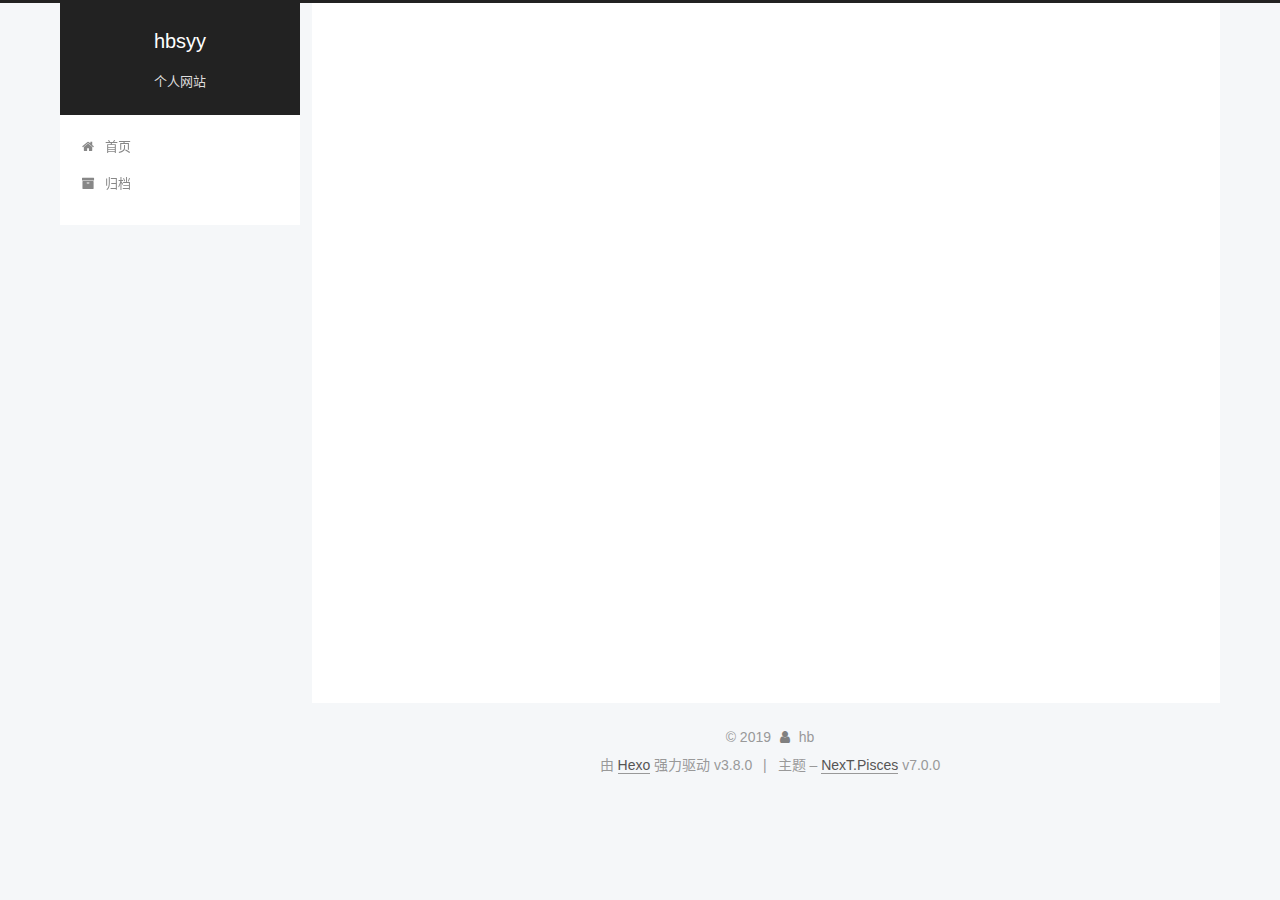
<file: 2019/03/27/first/index.html>
<!DOCTYPE html>












  


<html class="theme-next pisces use-motion" lang="zh-CN">
<head><meta name="generator" content="Hexo 3.8.0">
  <meta charset="UTF-8">
<meta http-equiv="X-UA-Compatible" content="IE=edge">
<meta name="viewport" content="width=device-width, initial-scale=1, maximum-scale=2">
<meta name="theme-color" content="#222">


























<link rel="stylesheet" href="/lib/font-awesome/css/font-awesome.min.css?v=4.6.2">

<link rel="stylesheet" href="/css/main.css?v=7.0.0">


  <link rel="apple-touch-icon" sizes="180x180" href="/images/apple-touch-icon-next.png?v=7.0.0">


  <link rel="icon" type="image/png" sizes="32x32" href="/images/favicon-32x32-next.png?v=7.0.0">


  <link rel="icon" type="image/png" sizes="16x16" href="/images/favicon-16x16-next.png?v=7.0.0">


  <link rel="mask-icon" href="/images/logo.svg?v=7.0.0" color="#222">







<script id="hexo.configurations">
  var NexT = window.NexT || {};
  var CONFIG = {
    root: '/',
    scheme: 'Pisces',
    version: '7.0.0',
    sidebar: {"position":"left","display":"post","offset":12,"b2t":false,"scrollpercent":false,"onmobile":false,"dimmer":false},
    fancybox: false,
    fastclick: false,
    lazyload: false,
    tabs: true,
    motion: {"enable":true,"async":false,"transition":{"post_block":"fadeIn","post_header":"slideDownIn","post_body":"slideDownIn","coll_header":"slideLeftIn","sidebar":"slideUpIn"}},
    algolia: {
      applicationID: '',
      apiKey: '',
      indexName: '',
      hits: {"per_page":10},
      labels: {"input_placeholder":"Search for Posts","hits_empty":"We didn't find any results for the search: ${query}","hits_stats":"${hits} results found in ${time} ms"}
    }
  };
</script>


  




  <meta name="description" content="sdfsdfsdfsdf">
<meta name="keywords" content="前端 个人博客 随记">
<meta property="og:type" content="article">
<meta property="og:title" content="我的第一篇笔记">
<meta property="og:url" content="http://www.hbsyy.top/2019/03/27/first/index.html">
<meta property="og:site_name" content="hbsyy">
<meta property="og:description" content="sdfsdfsdfsdf">
<meta property="og:locale" content="zh-CN">
<meta property="og:updated_time" content="2019-03-27T08:08:34.112Z">
<meta name="twitter:card" content="summary">
<meta name="twitter:title" content="我的第一篇笔记">
<meta name="twitter:description" content="sdfsdfsdfsdf">






  <link rel="canonical" href="http://www.hbsyy.top/2019/03/27/first/">



<script id="page.configurations">
  CONFIG.page = {
    sidebar: "",
  };
</script>

  <title>我的第一篇笔记 | hbsyy</title>
  












  <noscript>
  <style>
  .use-motion .motion-element,
  .use-motion .brand,
  .use-motion .menu-item,
  .sidebar-inner,
  .use-motion .post-block,
  .use-motion .pagination,
  .use-motion .comments,
  .use-motion .post-header,
  .use-motion .post-body,
  .use-motion .collection-title { opacity: initial; }

  .use-motion .logo,
  .use-motion .site-title,
  .use-motion .site-subtitle {
    opacity: initial;
    top: initial;
  }

  .use-motion .logo-line-before i { left: initial; }
  .use-motion .logo-line-after i { right: initial; }
  </style>
</noscript>

</head>

<body itemscope itemtype="http://schema.org/WebPage" lang="zh-CN">

  
  
    
  

  <div class="container sidebar-position-left page-post-detail">
    <div class="headband"></div>

    <header id="header" class="header" itemscope itemtype="http://schema.org/WPHeader">
      <div class="header-inner"><div class="site-brand-wrapper">
  <div class="site-meta">
    

    <div class="custom-logo-site-title">
      <a href="/" class="brand" rel="start">
        <span class="logo-line-before"><i></i></span>
        <span class="site-title">hbsyy</span>
        <span class="logo-line-after"><i></i></span>
      </a>
    </div>
    
      
        <p class="site-subtitle">个人网站</p>
      
    
    
  </div>

  <div class="site-nav-toggle">
    <button aria-label="切换导航栏">
      <span class="btn-bar"></span>
      <span class="btn-bar"></span>
      <span class="btn-bar"></span>
    </button>
  </div>
</div>



<nav class="site-nav">
  
    <ul id="menu" class="menu">
      
        
        
        
          
          <li class="menu-item menu-item-home">

    
    
    
      
    

    

    <a href="/" rel="section"><i class="menu-item-icon fa fa-fw fa-home"></i> <br>首页</a>

  </li>
        
        
        
          
          <li class="menu-item menu-item-archives">

    
    
    
      
    

    

    <a href="/archives/" rel="section"><i class="menu-item-icon fa fa-fw fa-archive"></i> <br>归档</a>

  </li>

      
      
    </ul>
  

  

  
</nav>



  



</div>
    </header>

    


    <main id="main" class="main">
      <div class="main-inner">
        <div class="content-wrap">
          
            

          
          <div id="content" class="content">
            

  <div id="posts" class="posts-expand">
    

  

  
  
  

  

  <article class="post post-type-normal" itemscope itemtype="http://schema.org/Article">
  
  
  
  <div class="post-block">
    <link itemprop="mainEntityOfPage" href="http://www.hbsyy.top/2019/03/27/first/">

    <span hidden itemprop="author" itemscope itemtype="http://schema.org/Person">
      <meta itemprop="name" content="hb">
      <meta itemprop="description" content="随便写写">
      <meta itemprop="image" content="/images/avatar.gif">
    </span>

    <span hidden itemprop="publisher" itemscope itemtype="http://schema.org/Organization">
      <meta itemprop="name" content="hbsyy">
    </span>

    
      <header class="post-header">

        
        
          <h1 class="post-title" itemprop="name headline">我的第一篇笔记

              
            
          </h1>
        

        <div class="post-meta">
          <span class="post-time">

            
            
            

            
              <span class="post-meta-item-icon">
                <i class="fa fa-calendar-o"></i>
              </span>
              
                <span class="post-meta-item-text">发表于</span>
              

              
                
              

              <time title="创建时间：2019-03-27 16:05:23 / 修改时间：16:08:34" itemprop="dateCreated datePublished" datetime="2019-03-27T16:05:23+08:00">2019-03-27</time>
            

            
              

              
            
          </span>

          

          
            
            
          

          
          

          

          

          

        </div>
      </header>
    

    
    
    
    <div class="post-body" itemprop="articleBody">

      
      

      
        <p>sdfsdfsdfsdf</p>

      
    </div>

    

    
    
    

    

    
      
    
    

    

    <footer class="post-footer">
      

      
      
      

      
        <div class="post-nav">
          <div class="post-nav-next post-nav-item">
            
              <a href="/2019/02/28/hello-world/" rel="next" title="Hello World">
                <i class="fa fa-chevron-left"></i> Hello World
              </a>
            
          </div>

          <span class="post-nav-divider"></span>

          <div class="post-nav-prev post-nav-item">
            
          </div>
        </div>
      

      
      
    </footer>
  </div>
  
  
  
  </article>


  </div>


          </div>
          

  



        </div>
        
          
  
  <div class="sidebar-toggle">
    <div class="sidebar-toggle-line-wrap">
      <span class="sidebar-toggle-line sidebar-toggle-line-first"></span>
      <span class="sidebar-toggle-line sidebar-toggle-line-middle"></span>
      <span class="sidebar-toggle-line sidebar-toggle-line-last"></span>
    </div>
  </div>

  <aside id="sidebar" class="sidebar">
    <div class="sidebar-inner">

      

      

      <div class="site-overview-wrap sidebar-panel sidebar-panel-active">
        <div class="site-overview">
          <div class="site-author motion-element" itemprop="author" itemscope itemtype="http://schema.org/Person">
            
              <p class="site-author-name" itemprop="name">hb</p>
              <p class="site-description motion-element" itemprop="description">随便写写</p>
          </div>

          
            <nav class="site-state motion-element">
              
                <div class="site-state-item site-state-posts">
                
                  <a href="/archives/">
                
                    <span class="site-state-item-count">2</span>
                    <span class="site-state-item-name">日志</span>
                  </a>
                </div>
              

              

              
            </nav>
          

          

          

          

          
          

          
            
          
          

        </div>
      </div>

      

      

    </div>
  </aside>
  


        
      </div>
    </main>

    <footer id="footer" class="footer">
      <div class="footer-inner">
        <div class="copyright">&copy; <span itemprop="copyrightYear">2019</span>
  <span class="with-love" id="animate">
    <i class="fa fa-user"></i>
  </span>
  <span class="author" itemprop="copyrightHolder">hb</span>

  

  
</div>


  <div class="powered-by">由 <a href="https://hexo.io" class="theme-link" rel="noopener" target="_blank">Hexo</a> 强力驱动 v3.8.0</div>



  <span class="post-meta-divider">|</span>



  <div class="theme-info">主题 – <a href="https://theme-next.org" class="theme-link" rel="noopener" target="_blank">NexT.Pisces</a> v7.0.0</div>




        








        
      </div>
    </footer>

    
      <div class="back-to-top">
        <i class="fa fa-arrow-up"></i>
        
      </div>
    

    

    

    
  </div>

  

<script>
  if (Object.prototype.toString.call(window.Promise) !== '[object Function]') {
    window.Promise = null;
  }
</script>


























  
  <script src="/lib/jquery/index.js?v=2.1.3"></script>

  
  <script src="/lib/velocity/velocity.min.js?v=1.2.1"></script>

  
  <script src="/lib/velocity/velocity.ui.min.js?v=1.2.1"></script>


  


  <script src="/js/src/utils.js?v=7.0.0"></script>

  <script src="/js/src/motion.js?v=7.0.0"></script>



  
  


  <script src="/js/src/affix.js?v=7.0.0"></script>

  <script src="/js/src/schemes/pisces.js?v=7.0.0"></script>



  
  <script src="/js/src/scrollspy.js?v=7.0.0"></script>
<script src="/js/src/post-details.js?v=7.0.0"></script>



  


  <script src="/js/src/bootstrap.js?v=7.0.0"></script>


  
  


  


  




  

  

  

  

  

  

  

  

  

  

  

  

  

</body>
</html>
</file>
<file: css/main.css>
/* normalize.css v3.0.2 | MIT License | git.io/normalize */
html {
  font-family: sans-serif; /* 1 */
  -ms-text-size-adjust: 100%; /* 2 */
  -webkit-text-size-adjust: 100%; /* 2 */
}
body {
  margin: 0;
}
article,
aside,
details,
figcaption,
figure,
footer,
header,
hgroup,
main,
menu,
nav,
section,
summary {
  display: block;
}
audio,
canvas,
progress,
video {
  display: inline-block; /* 1 */
  vertical-align: baseline; /* 2 */
}
audio:not([controls]) {
  display: none;
  height: 0;
}
[hidden],
template {
  display: none;
}
a {
  background-color: transparent;
}
a:active,
a:hover {
  outline: 0;
}
abbr[title] {
  border-bottom: 1px dotted;
}
b,
strong {
  font-weight: bold;
}
dfn {
  font-style: italic;
}
h1 {
  font-size: 2em;
  margin: 0.67em 0;
}
mark {
  background: #ff0;
  color: #000;
}
small {
  font-size: 80%;
}
sub,
sup {
  font-size: 75%;
  line-height: 0;
  position: relative;
  vertical-align: baseline;
}
sup {
  top: -0.5em;
}
sub {
  bottom: -0.25em;
}
img {
  border: 0;
}
svg:not(:root) {
  overflow: hidden;
}
figure {
  margin: 1em 40px;
}
hr {
  -moz-box-sizing: content-box;
  box-sizing: content-box;
  height: 0;
}
pre {
  overflow: auto;
}
code,
kbd,
pre,
samp {
  font-family: monospace, monospace;
  font-size: 1em;
}
button,
input,
optgroup,
select,
textarea {
  color: inherit; /* 1 */
  font: inherit; /* 2 */
  margin: 0; /* 3 */
}
button {
  overflow: visible;
}
button,
select {
  text-transform: none;
}
button,
html input[type="button"],
input[type="reset"],
input[type="submit"] {
  -webkit-appearance: button; /* 2 */
  cursor: pointer; /* 3 */
}
button[disabled],
html input[disabled] {
  cursor: default;
}
button::-moz-focus-inner,
input::-moz-focus-inner {
  border: 0;
  padding: 0;
}
input {
  line-height: normal;
}
input[type="checkbox"],
input[type="radio"] {
  box-sizing: border-box; /* 1 */
  padding: 0; /* 2 */
}
input[type="number"]::-webkit-inner-spin-button,
input[type="number"]::-webkit-outer-spin-button {
  height: auto;
}
input[type="search"] {
  -webkit-appearance: textfield; /* 1 */
  -moz-box-sizing: content-box;
  -webkit-box-sizing: content-box; /* 2 */
  box-sizing: content-box;
}
input[type="search"]::-webkit-search-cancel-button,
input[type="search"]::-webkit-search-decoration {
  -webkit-appearance: none;
}
fieldset {
  border: 1px solid #c0c0c0;
  margin: 0 2px;
  padding: 0.35em 0.625em 0.75em;
}
legend {
  border: 0; /* 1 */
  padding: 0; /* 2 */
}
textarea {
  overflow: auto;
}
optgroup {
  font-weight: bold;
}
table {
  border-collapse: collapse;
  border-spacing: 0;
}
td,
th {
  padding: 0;
}
::selection {
  background: #262a30;
  color: #fff;
}
body {
  position: relative;
  font-family: 'Lato', "PingFang SC", "Microsoft YaHei", sans-serif;
  font-size: 14px;
  line-height: 2;
  color: #555;
  background: #f5f7f9;
}
@media (max-width: 767px) {
  body {
    padding-right: 0 !important;
  }
}
@media (min-width: 768px) and (max-width: 991px) {
  body {
    padding-right: 0 !important;
  }
}
@media (min-width: 1200px) {
  body {
    font-size: 16px;
  }
}
h1,
h2,
h3,
h4,
h5,
h6 {
  margin: 0;
  padding: 0;
  font-weight: bold;
  line-height: 1.5;
  font-family: 'Lato', "PingFang SC", "Microsoft YaHei", sans-serif;
}
h1,
h2,
h3,
h4,
h5,
h6 {
  margin: 20px 0 15px;
}
h1 {
  font-size: 22px;
}
h1 code {
  font-size: 22px;
}
@media (max-width: 767px) {
  h1 {
    font-size: 18px;
  }
  h1 code {
    font-size: 18px;
  }
}
h2 {
  font-size: 20px;
}
h2 code {
  font-size: 20px;
}
@media (max-width: 767px) {
  h2 {
    font-size: 16px;
  }
  h2 code {
    font-size: 16px;
  }
}
h3 {
  font-size: 18px;
}
h3 code {
  font-size: 18px;
}
@media (max-width: 767px) {
  h3 {
    font-size: 14px;
  }
  h3 code {
    font-size: 14px;
  }
}
h4 {
  font-size: 16px;
}
h4 code {
  font-size: 16px;
}
@media (max-width: 767px) {
  h4 {
    font-size: 12px;
  }
  h4 code {
    font-size: 12px;
  }
}
h5 {
  font-size: 14px;
}
h5 code {
  font-size: 14px;
}
@media (max-width: 767px) {
  h5 {
    font-size: 10px;
  }
  h5 code {
    font-size: 10px;
  }
}
h6 {
  font-size: 12px;
}
h6 code {
  font-size: 12px;
}
@media (max-width: 767px) {
  h6 {
    font-size: 8px;
  }
  h6 code {
    font-size: 8px;
  }
}
p {
  margin: 0 0 20px 0;
}
a,
span.exturl {
  overflow-wrap: break-word;
  word-wrap: break-word;
  background-color: transparent;
  color: #555;
  text-decoration: none;
  outline: none;
  border-bottom: 1px solid #999;
  cursor: pointer;
}
a:hover,
span.exturl:hover {
  color: #222;
  border-bottom-color: #222;
}
blockquote {
  margin: 0;
  padding: 0;
}
img {
  display: block;
  margin: auto;
  max-width: 100%;
  height: auto;
}
hr {
  margin: 40px 0;
  height: 3px;
  border: none;
  background-color: #ddd;
  background-image: repeating-linear-gradient(-45deg, #fff, #fff 4px, transparent 4px, transparent 8px);
}
blockquote {
  padding: 0 15px;
  color: #666;
  border-left: 4px solid #ddd;
}
blockquote cite::before {
  content: "-";
  padding: 0 5px;
}
dt {
  font-weight: 700;
}
dd {
  margin: 0;
  padding: 0;
}
kbd {
  border: 1px solid #ccc;
  border-radius: 0.2em;
  box-shadow: 0.1em 0.1em 0.2em rgba(0,0,0,0.1);
  background-color: #f9f9f9;
  font-family: inherit;
  background-image: -webkit-linear-gradient(top, #eee, #fff, #eee);
  padding: 0.1em 0.3em;
  white-space: nowrap;
}
.text-left {
  text-align: left;
}
.text-center {
  text-align: center;
}
.text-right {
  text-align: right;
}
.text-justify {
  text-align: justify;
}
.text-nowrap {
  white-space: nowrap;
}
.text-lowercase {
  text-transform: lowercase;
}
.text-uppercase {
  text-transform: uppercase;
}
.text-capitalize {
  text-transform: capitalize;
}
.center-block {
  display: block;
  margin-left: auto;
  margin-right: auto;
}
.clearfix:before,
.clearfix:after {
  content: " ";
  display: table;
}
.clearfix:after {
  clear: both;
}
.pullquote {
  width: 45%;
}
.pullquote.left {
  float: left;
  margin-left: 5px;
  margin-right: 10px;
}
.pullquote.right {
  float: right;
  margin-left: 10px;
  margin-right: 5px;
}
.affix.affix.affix {
  position: fixed;
}
.translation {
  margin-top: -20px;
  font-size: 14px;
  color: #999;
}
.scrollbar-measure {
  width: 100px;
  height: 100px;
  overflow: scroll;
  position: absolute;
  top: -9999px;
}
.use-motion .motion-element {
  opacity: 0;
}
.table-container {
  margin: 20px 0;
  overflow: auto;
  -webkit-overflow-scrolling: touch;
}
table {
  width: 100%;
  border-collapse: collapse;
  border-spacing: 0;
  font-size: 14px;
}
table>tbody>tr:nth-of-type(odd) {
  background-color: #f9f9f9;
}
table>tbody>tr:hover {
  background-color: #f5f5f5;
}
caption,
th,
td {
  padding: 8px;
  text-align: left;
  vertical-align: middle;
  font-weight: normal;
}
th,
td {
  border: 1px solid #ddd;
  border-bottom: 3px solid #ddd;
}
th {
  padding-bottom: 10px;
  font-weight: 700;
}
td {
  border-bottom-width: 1px;
}
html,
body {
  height: 100%;
}
.container {
  position: relative;
}
.header-inner {
  margin: 0 auto;
  padding: 100px 0 70px;
  width: calc(100% - 20px);
}
@media (min-width: 1200px) {
  .container .header-inner {
    width: 1160px;
  }
}
@media (min-width: 1600px) {
  .container .header-inner {
    width: 73%;
  }
}
.main-inner {
  margin: 0 auto;
  width: calc(100% - 20px);
}
@media (min-width: 1200px) {
  .container .main-inner {
    width: 1160px;
  }
}
@media (min-width: 1600px) {
  .container .main-inner {
    width: 73%;
  }
}
.footer {
  padding: 20px 0;
}
.footer-inner {
  box-sizing: border-box;
  margin: 0px auto;
  width: calc(100% - 20px);
}
@media (min-width: 1200px) {
  .container .footer-inner {
    width: 1160px;
  }
}
@media (min-width: 1600px) {
  .container .footer-inner {
    width: 73%;
  }
}
pre,
.highlight {
  overflow: auto;
  margin: 20px 0;
  padding: 0;
  font-size: 14px;
  color: #4d4d4c;
  background: #f7f7f7;
  line-height: 1.6;
}
pre,
code {
  font-family: consolas, Menlo, "PingFang SC", "Microsoft YaHei", monospace;
}
code {
  overflow-wrap: break-word;
  word-wrap: break-word;
  padding: 2px 4px;
  color: #555;
  background: #eee;
  border-radius: 3px;
  font-size: 14px;
}
pre {
  padding: 10px;
}
pre code {
  padding: 0;
  color: #4d4d4c;
  background: none;
  text-shadow: none;
}
.highlight {
  border-radius: 1px;
}
.highlight pre {
  border: none;
  margin: 0;
  padding: 10px 0;
}
.highlight table {
  margin: 0;
  width: auto;
  border: none;
}
.highlight td {
  border: none;
  padding: 0;
}
.highlight figcaption {
  font-size: 1em;
  color: #4d4d4c;
  line-height: 1em;
  margin-bottom: 1em;
  margin: 0em;
  padding: 0.5em;
  background: #eee;
  border-bottom: 1px solid #e9e9e9;
}
.highlight figcaption:before,
.highlight figcaption:after {
  content: " ";
  display: table;
}
.highlight figcaption:after {
  clear: both;
}
.highlight figcaption a {
  float: right;
  color: #4d4d4c;
}
.highlight figcaption a:hover {
  border-bottom-color: #4d4d4c;
}
.highlight .gutter pre {
  padding-left: 10px;
  padding-right: 10px;
  color: #869194;
  text-align: right;
  background-color: #eff2f3;
}
.highlight .code pre {
  width: 100%;
  padding-left: 10px;
  padding-right: 10px;
  background-color: #f7f7f7;
}
.highlight .line {
  height: 20px;
}
.gutter {
  -webkit-user-select: none;
  -moz-user-select: none;
  -ms-user-select: none;
  user-select: none;
}
.gist table {
  width: auto;
}
.gist table td {
  border: none;
}
pre .deletion {
  background: #fdd;
}
pre .addition {
  background: #dfd;
}
pre .meta {
  color: #8959a8;
}
pre .comment {
  color: #8e908c;
}
pre .variable,
pre .attribute,
pre .tag,
pre .name,
pre .regexp,
pre .ruby .constant,
pre .xml .tag .title,
pre .xml .pi,
pre .xml .doctype,
pre .html .doctype,
pre .css .id,
pre .css .class,
pre .css .pseudo {
  color: #c82829;
}
pre .number,
pre .preprocessor,
pre .built_in,
pre .builtin-name,
pre .literal,
pre .params,
pre .constant,
pre .command {
  color: #f5871f;
}
pre .ruby .class .title,
pre .css .rules .attribute,
pre .string,
pre .symbol,
pre .value,
pre .inheritance,
pre .header,
pre .ruby .symbol,
pre .xml .cdata,
pre .special,
pre .formula {
  color: #718c00;
}
pre .title,
pre .css .hexcolor {
  color: #3e999f;
}
pre .function,
pre .python .decorator,
pre .python .title,
pre .ruby .function .title,
pre .ruby .title .keyword,
pre .perl .sub,
pre .javascript .title,
pre .coffeescript .title {
  color: #4271ae;
}
pre .keyword,
pre .javascript .function {
  color: #8959a8;
}
.posts-expand .post-body img.full-image {
  border: none;
}
.blockquote-center,
.page-home .post-type-quote blockquote,
.page-post-detail .post-type-quote blockquote {
  position: relative;
  margin: 40px 0;
  padding: 0;
  border-left: none;
  text-align: center;
}
.blockquote-center::before,
.page-home .post-type-quote blockquote::before,
.page-post-detail .post-type-quote blockquote::before,
.blockquote-center::after,
.page-home .post-type-quote blockquote::after,
.page-post-detail .post-type-quote blockquote::after {
  position: absolute;
  content: ' ';
  display: block;
  width: 100%;
  height: 24px;
  opacity: 0.2;
  background-repeat: no-repeat;
  background-position: 0 -6px;
  background-size: 22px 22px;
}
.blockquote-center::before,
.page-home .post-type-quote blockquote::before,
.page-post-detail .post-type-quote blockquote::before {
  top: -20px;
  background-image: url("../images/quote-l.svg");
  border-top: 1px solid #ccc;
}
.blockquote-center::after,
.page-home .post-type-quote blockquote::after,
.page-post-detail .post-type-quote blockquote::after {
  bottom: -20px;
  background-image: url("../images/quote-r.svg");
  border-bottom: 1px solid #ccc;
  background-position: 100% 8px;
}
.blockquote-center p,
.page-home .post-type-quote blockquote p,
.page-post-detail .post-type-quote blockquote p,
.blockquote-center div,
.page-home .post-type-quote blockquote div,
.page-post-detail .post-type-quote blockquote div {
  text-align: center;
}
.post .post-body .group-picture img {
  box-sizing: border-box;
  padding: 0 3px;
  border: none;
}
.post .group-picture-row {
  overflow: hidden;
  margin-top: 6px;
}
.post .group-picture-row:first-child {
  margin-top: 0;
}
.post .group-picture-column {
  float: left;
}
.page-post-detail .post-body .group-picture-column {
  float: none;
  margin-top: 10px;
  width: auto !important;
}
.page-post-detail .post-body .group-picture-column img {
  margin: 0 auto;
}
.page-archive .group-picture-container {
  overflow: hidden;
}
.page-archive .group-picture-row {
  float: left;
}
.page-archive .group-picture-row:first-child {
  margin-top: 6px;
}
.page-archive .group-picture-column {
  max-width: 150px;
  max-height: 150px;
}
.post-body .note {
  position: relative;
  padding: 15px;
  margin-bottom: 20px;
  border: 1px solid #eee;
  border-left-width: 5px;
  border-radius: 3px;
}
.post-body .note h2,
.post-body .note h3,
.post-body .note h4,
.post-body .note h5,
.post-body .note h6 {
  margin-top: 0;
  margin-bottom: 0;
  border-bottom: initial;
  padding-top: 0 !important;
}
.post-body .note p:first-child,
.post-body .note ul:first-child,
.post-body .note ol:first-child,
.post-body .note table:first-child,
.post-body .note pre:first-child,
.post-body .note blockquote:first-child {
  margin-top: 0;
}
.post-body .note p:last-child,
.post-body .note ul:last-child,
.post-body .note ol:last-child,
.post-body .note table:last-child,
.post-body .note pre:last-child,
.post-body .note blockquote:last-child {
  margin-bottom: 0;
}
.post-body .note.default {
  border-left-color: #777;
}
.post-body .note.default h2,
.post-body .note.default h3,
.post-body .note.default h4,
.post-body .note.default h5,
.post-body .note.default h6 {
  color: #777;
}
.post-body .note.primary {
  border-left-color: #6f42c1;
}
.post-body .note.primary h2,
.post-body .note.primary h3,
.post-body .note.primary h4,
.post-body .note.primary h5,
.post-body .note.primary h6 {
  color: #6f42c1;
}
.post-body .note.info {
  border-left-color: #428bca;
}
.post-body .note.info h2,
.post-body .note.info h3,
.post-body .note.info h4,
.post-body .note.info h5,
.post-body .note.info h6 {
  color: #428bca;
}
.post-body .note.success {
  border-left-color: #5cb85c;
}
.post-body .note.success h2,
.post-body .note.success h3,
.post-body .note.success h4,
.post-body .note.success h5,
.post-body .note.success h6 {
  color: #5cb85c;
}
.post-body .note.warning {
  border-left-color: #f0ad4e;
}
.post-body .note.warning h2,
.post-body .note.warning h3,
.post-body .note.warning h4,
.post-body .note.warning h5,
.post-body .note.warning h6 {
  color: #f0ad4e;
}
.post-body .note.danger {
  border-left-color: #d9534f;
}
.post-body .note.danger h2,
.post-body .note.danger h3,
.post-body .note.danger h4,
.post-body .note.danger h5,
.post-body .note.danger h6 {
  color: #d9534f;
}
.post-body .label {
  display: inline;
  padding: 0 2px;
  white-space: nowrap;
}
.post-body .label.default {
  background-color: #f0f0f0;
}
.post-body .label.primary {
  background-color: #efe6f7;
}
.post-body .label.info {
  background-color: #e5f2f8;
}
.post-body .label.success {
  background-color: #e7f4e9;
}
.post-body .label.warning {
  background-color: #fcf6e1;
}
.post-body .label.danger {
  background-color: #fae8eb;
}
.post-body .tabs {
  position: relative;
  display: block;
  margin-bottom: 20px;
  padding-top: 10px;
}
.post-body .tabs ul.nav-tabs {
  margin: 0;
  padding: 0;
  display: flex;
  margin-bottom: -1px;
}
@media (max-width: 413px) {
  .post-body .tabs ul.nav-tabs {
    display: block;
    margin-bottom: 5px;
  }
}
.post-body .tabs ul.nav-tabs li.tab {
  list-style-type: none !important;
  margin: 0 0.25em 0 0;
  border-top: 3px solid transparent;
  border-left: 1px solid transparent;
  border-right: 1px solid transparent;
}
@media (max-width: 413px) {
  .post-body .tabs ul.nav-tabs li.tab {
    margin: initial;
    border-top: 1px solid transparent;
    border-left: 3px solid transparent;
    border-right: 1px solid transparent;
    border-bottom: 1px solid transparent;
  }
}
.post-body .tabs ul.nav-tabs li.tab a {
  outline: 0;
  border-bottom: initial;
  display: block;
  line-height: 1.8em;
  padding: 0.25em 0.75em;
  transition-duration: 0.2s;
  transition-timing-function: ease-out;
  transition-delay: 0s;
}
.post-body .tabs ul.nav-tabs li.tab a i {
  width: 1.285714285714286em;
}
.post-body .tabs ul.nav-tabs li.tab.active {
  border-top: 3px solid #fc6423;
  border-left: 1px solid #ddd;
  border-right: 1px solid #ddd;
  background-color: #fff;
}
@media (max-width: 413px) {
  .post-body .tabs ul.nav-tabs li.tab.active {
    border-top: 1px solid #ddd;
    border-left: 3px solid #fc6423;
    border-right: 1px solid #ddd;
    border-bottom: 1px solid #ddd;
  }
}
.post-body .tabs ul.nav-tabs li.tab.active a {
  cursor: default;
  color: #555;
}
.post-body .tabs .tab-content {
  background-color: #fff;
}
.post-body .tabs .tab-content .tab-pane {
  border: 1px solid #ddd;
  padding: 20px 20px 0 20px;
}
.post-body .tabs .tab-content .tab-pane:not(.active) {
  display: none !important;
}
.post-body .tabs .tab-content .tab-pane.active {
  display: block !important;
}
.btn {
  display: inline-block;
  padding: 0 20px;
  font-size: 14px;
  color: #555;
  background: #fff;
  border: 2px solid #555;
  text-decoration: none;
  border-radius: 2px;
  transition-property: background-color;
  transition-duration: 0.2s;
  transition-timing-function: ease-in-out;
  transition-delay: 0s;
  line-height: 2;
}
.btn:hover {
  border-color: #222;
  color: #fff;
  background: #222;
}
.btn +.btn {
  margin: 0 0 8px 8px;
}
.btn .fa-fw {
  width: 1.285714285714286em;
  text-align: left;
}
.btn-bar {
  display: block;
  width: 22px;
  height: 2px;
  background: #555;
  border-radius: 1px;
}
.btn-bar+.btn-bar {
  margin-top: 4px;
}
.pagination {
  margin: 120px 0 40px;
  text-align: center;
  border-top: 1px solid #eee;
}
.page-number-basic,
.pagination .prev,
.pagination .next,
.pagination .page-number,
.pagination .space {
  display: inline-block;
  position: relative;
  top: -1px;
  margin: 0 10px;
  padding: 0 11px;
}
@media (max-width: 767px) {
  .page-number-basic,
  .pagination .prev,
  .pagination .next,
  .pagination .page-number,
  .pagination .space {
    margin: 0 5px;
  }
}
.pagination .prev,
.pagination .next,
.pagination .page-number {
  border-bottom: 0;
  border-top: 1px solid #eee;
  transition-property: border-color;
  transition-duration: 0.2s;
  transition-timing-function: ease-in-out;
  transition-delay: 0s;
}
.pagination .prev:hover,
.pagination .next:hover,
.pagination .page-number:hover {
  border-top-color: #222;
}
.pagination .space {
  padding: 0;
  margin: 0;
}
.pagination .prev {
  margin-left: 0;
}
.pagination .next {
  margin-right: 0;
}
.pagination .page-number.current {
  color: #fff;
  background: #ccc;
  border-top-color: #ccc;
}
@media (max-width: 767px) {
  .pagination {
    border-top: none;
  }
  .pagination .prev,
  .pagination .next,
  .pagination .page-number {
    margin-bottom: 10px;
    border-top: 0;
    border-bottom: 1px solid #eee;
    padding: 0 10px;
  }
  .pagination .prev:hover,
  .pagination .next:hover,
  .pagination .page-number:hover {
    border-bottom-color: #222;
  }
}
.comments {
  margin: 60px 20px 0;
}
.tag-cloud {
  text-align: center;
}
.tag-cloud a {
  display: inline-block;
  margin: 10px;
}
.tag-cloud a:hover {
  color: #222 !important;
}
.back-to-top {
  box-sizing: border-box;
  position: fixed;
  bottom: -100px;
  right: 30px;
  z-index: 1050;
  padding: 0 6px;
  width: 24px;
  background: #222;
  font-size: 12px;
  opacity: 0.6;
  color: #fff;
  cursor: pointer;
  text-align: center;
  -webkit-transform: translateZ(0);
  transition-property: bottom;
  transition-duration: 0.2s;
  transition-timing-function: ease-in-out;
  transition-delay: 0s;
}
@media (min-width: 768px) and (max-width: 991px) {
  .back-to-top {
    display: none !important;
  }
}
@media (max-width: 767px) {
  .back-to-top {
    display: none !important;
  }
}
.back-to-top.back-to-top-on {
  bottom: 30px;
}
.header {
  background: transparent;
}
.header-inner {
  position: relative;
}
.headband {
  height: 3px;
  background: #222;
}
.site-meta {
  margin: 0;
  text-align: center;
}
@media (max-width: 767px) {
  .site-meta {
    text-align: center;
  }
}
.brand {
  position: relative;
  display: inline-block;
  padding: 0 40px;
  color: #fff;
  background: #222;
  border-bottom: none;
}
.brand:hover {
  color: #fff;
}
.logo {
  display: inline-block;
  margin-right: 5px;
  line-height: 36px;
  vertical-align: top;
}
.site-title {
  display: inline-block;
  vertical-align: top;
  line-height: 36px;
  font-size: 20px;
  font-weight: normal;
  font-family: 'Lato', "PingFang SC", "Microsoft YaHei", sans-serif;
}
.site-subtitle {
  margin-top: 10px;
  font-size: 13px;
  color: #ddd;
}
.use-motion .brand {
  opacity: 0;
}
.use-motion .logo,
.use-motion .site-title,
.use-motion .site-subtitle,
.use-motion .custom-logo-image {
  opacity: 0;
  position: relative;
  top: -10px;
}
.site-nav-toggle {
  display: none;
  position: absolute;
  top: 10px;
  left: 10px;
}
@media (max-width: 767px) {
  .site-nav-toggle {
    display: block;
  }
}
.site-nav-toggle button {
  margin-top: 2px;
  padding: 9px 10px;
  background: transparent;
  border: none;
}
@media (max-width: 767px) {
  .site-nav {
    display: none;
    margin: 0 -10px;
    padding: 0 10px;
    clear: both;
    border-top: 1px solid #ddd;
  }
}
@media (min-width: 768px) and (max-width: 991px) {
  .site-nav {
    display: block !important;
  }
}
@media (min-width: 992px) {
  .site-nav {
    display: block !important;
  }
}
.menu {
  margin-top: 20px;
  padding-left: 0;
  text-align: center;
}
.menu .menu-item {
  display: inline-block;
  margin: 0 10px;
  list-style: none;
}
@media screen and (max-width: 767px) {
  .menu .menu-item {
    margin-top: 10px;
  }
}
.menu .menu-item a,
.menu .menu-item span.exturl {
  display: block;
  font-size: 13px;
  line-height: inherit;
  border-bottom: 1px solid transparent;
  transition-property: border-color;
  transition-duration: 0.2s;
  transition-timing-function: ease-in-out;
  transition-delay: 0s;
}
.menu .menu-item a:hover,
.menu .menu-item span.exturl:hover {
  border-bottom-color: #222;
}
.menu .menu-item .fa {
  margin-right: 5px;
}
.use-motion .menu-item {
  opacity: 0;
}
.post-body {
  overflow-wrap: break-word;
  word-wrap: break-word;
  font-family: 'Lato', "PingFang SC", "Microsoft YaHei", sans-serif;
}
.post-body .exturl .fa {
  font-size: 14px;
  margin-left: 4px;
}
.post-body .fancybox img {
  display: block !important;
  margin: 0 auto;
  cursor: pointer;
  cursor: zoom-in;
  cursor: -webkit-zoom-in;
}
.post-body .image-caption,
.post-body .figure .caption {
  margin: -20px auto 15px;
  text-align: center;
  font-size: 14px;
  color: #999;
  font-weight: bold;
  line-height: 1;
}
.post-sticky-flag {
  display: inline-block;
  font-size: 16px;
  -ms-transform: rotate(30deg);
  -webkit-transform: rotate(30deg);
  -moz-transform: rotate(30deg);
  -ms-transform: rotate(30deg);
  -o-transform: rotate(30deg);
  transform: rotate(30deg);
}
.use-motion .post-block,
.use-motion .pagination,
.use-motion .comments {
  opacity: 0;
}
.use-motion .post-header {
  opacity: 0;
}
.use-motion .post-body {
  opacity: 0;
}
.use-motion .collection-title {
  opacity: 0;
}
.posts-expand {
  padding-top: 40px;
}
@media (max-width: 767px) {
  .posts-expand {
    margin: 0 20px;
  }
  .post-body pre .gutter pre {
    padding-right: 10px;
  }
  .post-body .highlight {
    margin-left: 0px;
    margin-right: 0px;
    padding: 0;
  }
  .post-body .highlight .gutter pre {
    padding-right: 10px;
  }
}
@media (min-width: 992px) {
  .posts-expand .post-body {
    text-align: justify;
  }
}
.posts-expand .post-body h2,
.posts-expand .post-body h3,
.posts-expand .post-body h4,
.posts-expand .post-body h5,
.posts-expand .post-body h6 {
  padding-top: 10px;
}
.posts-expand .post-body h2 .header-anchor,
.posts-expand .post-body h3 .header-anchor,
.posts-expand .post-body h4 .header-anchor,
.posts-expand .post-body h5 .header-anchor,
.posts-expand .post-body h6 .header-anchor {
  float: right;
  margin-left: 10px;
  color: #ccc;
  border-bottom-style: none;
  visibility: hidden;
}
.posts-expand .post-body h2 .header-anchor:hover,
.posts-expand .post-body h3 .header-anchor:hover,
.posts-expand .post-body h4 .header-anchor:hover,
.posts-expand .post-body h5 .header-anchor:hover,
.posts-expand .post-body h6 .header-anchor:hover {
  color: inherit;
}
.posts-expand .post-body h2:hover .header-anchor,
.posts-expand .post-body h3:hover .header-anchor,
.posts-expand .post-body h4:hover .header-anchor,
.posts-expand .post-body h5:hover .header-anchor,
.posts-expand .post-body h6:hover .header-anchor {
  visibility: visible;
}
.posts-expand .post-body ul > li {
  list-style: circle;
}
.posts-expand .post-body img {
  box-sizing: border-box;
  margin: 0 auto 25px;
  padding: 3px;
  border: 1px solid #ddd;
}
@media (max-width: 767px) {
  .posts-collapse {
    margin: 0 20px;
  }
  .posts-collapse .post-title,
  .posts-collapse .post-meta {
    display: block;
    width: auto;
    text-align: left;
  }
}
.posts-collapse {
  position: relative;
  z-index: 1010;
  margin-left: 55px;
}
.posts-collapse::after {
  content: " ";
  position: absolute;
  top: 20px;
  left: 0;
  margin-left: -2px;
  width: 4px;
  height: 100%;
  background: #f5f5f5;
  z-index: -1;
}
@media (max-width: 767px) {
  .posts-collapse {
    margin: 0 20px;
  }
}
.posts-collapse .collection-title {
  position: relative;
  margin: 60px 0;
}
.posts-collapse .collection-title h1,
.posts-collapse .collection-title h2 {
  margin-left: 20px;
}
.posts-collapse .collection-title small {
  color: #bbb;
  margin-left: 5px;
}
.posts-collapse .collection-title::before {
  content: " ";
  position: absolute;
  left: 0;
  top: 50%;
  margin-left: -4px;
  margin-top: -4px;
  width: 8px;
  height: 8px;
  background: #bbb;
  border-radius: 50%;
}
.posts-collapse .post {
  margin: 30px 0;
}
.posts-collapse .post-header {
  position: relative;
  transition-duration: 0.2s;
  transition-timing-function: ease-in-out;
  transition-delay: 0s;
  transition-property: border;
  border-bottom: 1px dashed #ccc;
}
.posts-collapse .post-header::before {
  content: " ";
  position: absolute;
  left: 0;
  top: 12px;
  width: 6px;
  height: 6px;
  margin-left: -4px;
  background: #bbb;
  border-radius: 50%;
  border: 1px solid #fff;
  transition-duration: 0.2s;
  transition-timing-function: ease-in-out;
  transition-delay: 0s;
  transition-property: background;
}
.posts-collapse .post-header:hover {
  border-bottom-color: #666;
}
.posts-collapse .post-header:hover::before {
  background: #222;
}
.posts-collapse .post-meta {
  position: absolute;
  font-size: 12px;
  left: 20px;
  top: 5px;
}
.posts-collapse .post-comments-count {
  display: none;
}
.posts-collapse .post-title {
  margin-left: 60px;
  font-size: 16px;
  font-weight: normal;
  line-height: inherit;
}
.posts-collapse .post-title::after {
  margin-left: 3px;
  opacity: 0.6;
}
.posts-collapse .post-title a,
.posts-collapse .post-title span.exturl {
  color: #666;
  border-bottom: none;
}
.page-home .post-type-quote .post-header,
.page-post-detail .post-type-quote .post-header,
.page-home .post-type-quote .post-tags,
.page-post-detail .post-type-quote .post-tags {
  display: none;
}
.posts-expand .post-title {
  overflow-wrap: break-word;
  word-wrap: break-word;
  text-align: center;
  font-weight: 400;
}
.posts-expand .post-title-link {
  display: inline-block;
  position: relative;
  color: #555;
  border-bottom: none;
  line-height: 1.2;
  vertical-align: top;
}
.posts-expand .post-title-link::before {
  content: "";
  position: absolute;
  width: 100%;
  height: 2px;
  bottom: 0;
  left: 0;
  background-color: #000;
  visibility: hidden;
  -webkit-transform: scaleX(0);
  -moz-transform: scaleX(0);
  -ms-transform: scaleX(0);
  -o-transform: scaleX(0);
  transform: scaleX(0);
  transition-duration: 0.2s;
  transition-timing-function: ease-in-out;
  transition-delay: 0s;
}
.posts-expand .post-title-link:hover::before {
  visibility: visible;
  -webkit-transform: scaleX(1);
  -moz-transform: scaleX(1);
  -ms-transform: scaleX(1);
  -o-transform: scaleX(1);
  transform: scaleX(1);
}
.posts-expand .post-title-link .fa {
  font-size: 20px;
  margin-left: 5px;
}
.posts-expand .post-meta {
  margin: 3px 0 60px 0;
  color: #999;
  font-family: 'Lato', "PingFang SC", "Microsoft YaHei", sans-serif;
  font-size: 12px;
  text-align: center;
}
.posts-expand .post-meta .post-category-list {
  display: inline-block;
  margin: 0;
  padding: 3px;
}
.posts-expand .post-meta .post-category-list-link {
  color: #999;
}
.posts-expand .post-meta .post-description {
  font-size: 14px;
  margin-top: 2px;
}
.posts-expand .post-meta time {
  border-bottom: 1px dashed #999;
  cursor: help;
}
.post-meta-divider {
  margin: 0 0.5em;
}
.post-meta-item-icon {
  margin-right: 3px;
}
@media (min-width: 768px) and (max-width: 991px) {
  .post-meta-item-icon {
    display: inline-block;
  }
}
@media (max-width: 767px) {
  .post-meta-item-icon {
    display: inline-block;
  }
}
@media (min-width: 768px) and (max-width: 991px) {
  .post-meta-item-text {
    display: none;
  }
}
@media (max-width: 767px) {
  .post-meta-item-text {
    display: none;
  }
}
.post-button {
  margin-top: 40px;
}
.posts-expand .post-tags {
  margin-top: 40px;
  text-align: center;
}
.posts-expand .post-tags a {
  display: inline-block;
  margin-right: 10px;
  font-size: 13px;
}
.post-nav {
  display: table;
  margin-top: 15px;
  width: 100%;
  border-top: 1px solid #eee;
}
.post-nav-divider {
  display: table-cell;
  width: 10%;
}
.post-nav-item {
  display: table-cell;
  padding: 10px 0 0 0;
  width: 45%;
  vertical-align: top;
}
.post-nav-item a {
  position: relative;
  display: block;
  line-height: 25px;
  font-size: 14px;
  color: #555;
  border-bottom: none;
}
.post-nav-item a:hover {
  color: #222;
  border-bottom: none;
}
.post-nav-item a:active {
  top: 2px;
}
.post-nav-item .fa {
  font-size: 12px;
  margin-right: 5px;
}
.post-nav-next a {
  padding-left: 5px;
}
.post-nav-prev {
  text-align: right;
}
.post-nav-prev a {
  padding-right: 5px;
}
.post-nav-prev .fa {
  margin-left: 5px;
}
.posts-expand .post-eof {
  display: block;
  margin: 80px auto 60px;
  width: 8%;
  height: 1px;
  background: #ccc;
  text-align: center;
}
.post:last-child .post-eof.post-eof.post-eof {
  display: none;
}
.post-gallery {
  display: table;
  table-layout: fixed;
  width: 100%;
  border-collapse: separate;
}
.post-gallery-row {
  display: table-row;
}
.post-gallery .post-gallery-img {
  display: table-cell;
  text-align: center;
  vertical-align: middle;
  border: none;
}
.post-gallery .post-gallery-img img {
  max-width: 100%;
  max-height: 100%;
  border: none;
}
.fancybox-close,
.fancybox-close:hover {
  border: none;
}
.rtl.post-body p,
.rtl.post-body a,
.rtl.post-body h1,
.rtl.post-body h2,
.rtl.post-body h3,
.rtl.post-body h4,
.rtl.post-body h5,
.rtl.post-body h6,
.rtl.post-body li,
.rtl.post-body ul,
.rtl.post-body ol {
  direction: rtl;
  font-family: UKIJ Ekran;
}
.rtl.post-title {
  font-family: UKIJ Ekran;
}
.sidebar {
  position: fixed;
  right: 0;
  top: 0;
  bottom: 0;
  width: 0;
  z-index: 1040;
  box-shadow: inset 0 2px 6px #000;
  background: #222;
  -webkit-transform: translateZ(0);
}
.sidebar a,
.sidebar .exturl {
  color: #999;
  border-bottom-color: #555;
}
.sidebar a:hover,
.sidebar .exturl:hover {
  color: #eee;
}
@media (min-width: 768px) and (max-width: 991px) {
  .sidebar {
    display: none !important;
  }
}
@media (max-width: 767px) {
  .sidebar {
    display: none !important;
  }
}
.sidebar-inner {
  position: relative;
  padding: 20px 10px;
  color: #999;
  text-align: center;
}
.site-overview-wrap {
  overflow: hidden;
}
.site-overview {
  overflow-y: auto;
  overflow-x: hidden;
}
.cc-license {
  margin-top: 10px;
  text-align: center;
}
.cc-license .cc-opacity {
  opacity: 0.7;
  border-bottom: none;
}
.cc-license .cc-opacity:hover {
  opacity: 0.9;
}
.cc-license img {
  display: inline-block;
}
.sidebar-toggle {
  position: fixed;
  right: 30px;
  bottom: 45px;
  width: 14px;
  height: 14px;
  padding: 5px;
  background: #222;
  line-height: 0;
  z-index: 1050;
  cursor: pointer;
  -webkit-transform: translateZ(0);
}
@media (min-width: 768px) and (max-width: 991px) {
  .sidebar-toggle {
    display: none !important;
  }
}
@media (max-width: 767px) {
  .sidebar-toggle {
    display: none !important;
  }
}
.sidebar-toggle-line {
  position: relative;
  display: inline-block;
  vertical-align: top;
  height: 2px;
  width: 100%;
  background: #fff;
  margin-top: 3px;
}
.sidebar-toggle-line:first-child {
  margin-top: 0;
}
.site-author-image {
  display: block;
  margin: 0 auto;
  padding: 2px;
  max-width: 120px;
  height: auto;
  border: 1px solid #eee;
  opacity: 1;
}
.site-author-name {
  margin: 0;
  text-align: center;
  color: #222;
  font-weight: 600;
}
.site-description {
  margin-top: 0;
  text-align: center;
  font-size: 13px;
  color: #999;
}
.site-state {
  overflow: hidden;
  line-height: 1.4;
  white-space: nowrap;
  text-align: center;
}
.site-state-item {
  display: inline-block;
  padding: 0 15px;
  border-left: 1px solid #eee;
}
.site-state-item:first-child {
  border-left: none;
}
.site-state-item a {
  border-bottom: none;
}
.site-state-item-count {
  display: block;
  text-align: center;
  color: inherit;
  font-weight: 600;
  font-size: 16px;
}
.site-state-item-name {
  font-size: 13px;
  color: #999;
}
.feed-link {
  margin-top: 20px;
}
.feed-link a {
  display: inline-block;
  padding: 0 15px;
  color: #fc6423;
  border: 1px solid #fc6423;
  border-radius: 4px;
}
.feed-link a i {
  color: #fc6423;
  font-size: 14px;
}
.feed-link a:hover {
  color: #fff;
  background: #fc6423;
}
.feed-link a:hover i {
  color: #fff;
}
.links-of-author {
  margin-top: 20px;
}
.links-of-author a,
.links-of-author .exturl {
  display: inline-block;
  vertical-align: middle;
  margin-right: 10px;
  margin-bottom: 10px;
  border-bottom-color: #555;
  font-size: 13px;
}
.links-of-author a:before,
.links-of-author .exturl:before {
  display: inline-block;
  vertical-align: middle;
  margin-right: 3px;
  content: " ";
  width: 4px;
  height: 4px;
  border-radius: 50%;
  background: #f5c958;
}
.links-of-blogroll {
  font-size: 13px;
}
.links-of-blogroll-title {
  margin-top: 20px;
  font-size: 14px;
  font-weight: 600;
}
.links-of-blogroll-list {
  margin: 0;
  padding: 0;
  list-style: none;
}
.links-of-blogroll-item {
  padding: 2px 10px;
}
.links-of-blogroll-item a,
.links-of-blogroll-item span.exturl {
  max-width: 280px;
  box-sizing: border-box;
  display: inline-block;
  overflow: hidden;
  white-space: nowrap;
  text-overflow: ellipsis;
}
.sidebar-nav {
  margin: 0 0 20px;
  padding-left: 0;
}
.sidebar-nav li {
  display: inline-block;
  cursor: pointer;
  border-bottom: 1px solid transparent;
  font-size: 14px;
  color: #555;
}
.sidebar-nav li:hover {
  color: #fc6423;
}
.page-post-detail .sidebar-nav-toc {
  padding: 0 5px;
}
.page-post-detail .sidebar-nav-overview {
  margin-left: 10px;
}
.sidebar-nav .sidebar-nav-active {
  color: #fc6423;
  border-bottom-color: #fc6423;
}
.sidebar-nav .sidebar-nav-active:hover {
  color: #fc6423;
}
.sidebar-panel {
  display: none;
}
.sidebar-panel-active {
  display: block;
}
.post-toc-empty {
  font-size: 14px;
  color: #666;
}
.post-toc-wrap {
  overflow: hidden;
}
.post-toc {
  overflow: auto;
}
.post-toc ol {
  margin: 0;
  padding: 0 2px 5px 10px;
  text-align: left;
  list-style: none;
  font-size: 14px;
}
.post-toc ol > ol {
  padding-left: 0;
}
.post-toc ol a {
  transition-duration: 0.2s;
  transition-timing-function: ease-in-out;
  transition-delay: 0s;
  transition-property: all;
  color: #666;
  border-bottom-color: #ccc;
}
.post-toc ol a:hover {
  color: #000;
  border-bottom-color: #000;
}
.post-toc .nav-item {
  overflow: hidden;
  text-overflow: ellipsis;
  white-space: nowrap;
  line-height: 1.8;
}
.post-toc .nav .nav-child {
  display: none;
}
.post-toc .nav .active > .nav-child {
  display: block;
}
.post-toc .nav .active-current > .nav-child {
  display: block;
}
.post-toc .nav .active-current > .nav-child > .nav-item {
  display: block;
}
.post-toc .nav .active > a {
  color: #fc6423;
  border-bottom-color: #fc6423;
}
.post-toc .nav .active-current > a {
  color: #fc6423;
}
.post-toc .nav .active-current > a:hover {
  color: #fc6423;
}
.footer {
  font-size: 14px;
  color: #999;
}
.footer img {
  border: none;
}
.footer-inner {
  text-align: center;
}
.with-love {
  display: inline-block;
  margin: 0 5px;
  color: #808080;
}
.powered-by,
.theme-info {
  display: inline-block;
}
@-moz-keyframes iconAnimate {
  0%, 100% {
    -webkit-transform: scale(1);
    -moz-transform: scale(1);
    -ms-transform: scale(1);
    -o-transform: scale(1);
    transform: scale(1);
  }
  10%, 30% {
    -webkit-transform: scale(0.9);
    -moz-transform: scale(0.9);
    -ms-transform: scale(0.9);
    -o-transform: scale(0.9);
    transform: scale(0.9);
  }
  20%, 40%, 60%, 80% {
    -webkit-transform: scale(1.1);
    -moz-transform: scale(1.1);
    -ms-transform: scale(1.1);
    -o-transform: scale(1.1);
    transform: scale(1.1);
  }
  50%, 70% {
    -webkit-transform: scale(1.1);
    -moz-transform: scale(1.1);
    -ms-transform: scale(1.1);
    -o-transform: scale(1.1);
    transform: scale(1.1);
  }
}
@-webkit-keyframes iconAnimate {
  0%, 100% {
    -webkit-transform: scale(1);
    -moz-transform: scale(1);
    -ms-transform: scale(1);
    -o-transform: scale(1);
    transform: scale(1);
  }
  10%, 30% {
    -webkit-transform: scale(0.9);
    -moz-transform: scale(0.9);
    -ms-transform: scale(0.9);
    -o-transform: scale(0.9);
    transform: scale(0.9);
  }
  20%, 40%, 60%, 80% {
    -webkit-transform: scale(1.1);
    -moz-transform: scale(1.1);
    -ms-transform: scale(1.1);
    -o-transform: scale(1.1);
    transform: scale(1.1);
  }
  50%, 70% {
    -webkit-transform: scale(1.1);
    -moz-transform: scale(1.1);
    -ms-transform: scale(1.1);
    -o-transform: scale(1.1);
    transform: scale(1.1);
  }
}
@-o-keyframes iconAnimate {
  0%, 100% {
    -webkit-transform: scale(1);
    -moz-transform: scale(1);
    -ms-transform: scale(1);
    -o-transform: scale(1);
    transform: scale(1);
  }
  10%, 30% {
    -webkit-transform: scale(0.9);
    -moz-transform: scale(0.9);
    -ms-transform: scale(0.9);
    -o-transform: scale(0.9);
    transform: scale(0.9);
  }
  20%, 40%, 60%, 80% {
    -webkit-transform: scale(1.1);
    -moz-transform: scale(1.1);
    -ms-transform: scale(1.1);
    -o-transform: scale(1.1);
    transform: scale(1.1);
  }
  50%, 70% {
    -webkit-transform: scale(1.1);
    -moz-transform: scale(1.1);
    -ms-transform: scale(1.1);
    -o-transform: scale(1.1);
    transform: scale(1.1);
  }
}
@keyframes iconAnimate {
  0%, 100% {
    -webkit-transform: scale(1);
    -moz-transform: scale(1);
    -ms-transform: scale(1);
    -o-transform: scale(1);
    transform: scale(1);
  }
  10%, 30% {
    -webkit-transform: scale(0.9);
    -moz-transform: scale(0.9);
    -ms-transform: scale(0.9);
    -o-transform: scale(0.9);
    transform: scale(0.9);
  }
  20%, 40%, 60%, 80% {
    -webkit-transform: scale(1.1);
    -moz-transform: scale(1.1);
    -ms-transform: scale(1.1);
    -o-transform: scale(1.1);
    transform: scale(1.1);
  }
  50%, 70% {
    -webkit-transform: scale(1.1);
    -moz-transform: scale(1.1);
    -ms-transform: scale(1.1);
    -o-transform: scale(1.1);
    transform: scale(1.1);
  }
}
.local-search-pop-overlay {
  position: fixed;
  width: 100%;
  height: 100%;
  top: 0;
  left: 0;
  z-index: 2080;
  background-color: rgba(0,0,0,0.3);
}
.local-search-popup {
  display: none;
  position: fixed;
  top: 10%;
  left: 50%;
  margin-left: -350px;
  width: 700px;
  height: 80%;
  padding: 0;
  background: #fff;
  color: #333;
  z-index: 9999;
  border-radius: 5px;
}
@media (max-width: 767px) {
  .local-search-popup {
    padding: 0;
    top: 0;
    left: 0;
    margin: 0;
    width: 100%;
    height: 100%;
    border-radius: 0;
  }
}
.local-search-popup ul.search-result-list {
  padding: 0;
  margin: 0 5px;
}
.local-search-popup p.search-result {
  border-bottom: 1px dashed #ccc;
  padding: 5px 0;
}
.local-search-popup a.search-result-title {
  font-weight: bold;
  font-size: 16px;
}
.local-search-popup .search-keyword {
  border-bottom: 1px dashed #f00;
  font-weight: bold;
  color: #f00;
}
.local-search-popup .local-search-header {
  padding: 5px;
  height: 36px;
  background: #f5f5f5;
  border-top-left-radius: 5px;
  border-top-right-radius: 5px;
}
.local-search-popup #local-search-result {
  overflow: auto;
  position: relative;
  padding: 5px 25px;
  height: calc(100% - 55px);
}
.local-search-popup .local-search-input-wrapper {
  display: inline-block;
  width: calc(100% - 90px);
  height: 36px;
  line-height: 36px;
  padding: 0 5px;
}
.local-search-popup .local-search-input-wrapper input {
  padding: 8px 0;
  height: 20px;
  display: block;
  width: 100%;
  outline: none;
  border: none;
  background: transparent;
  vertical-align: middle;
}
.local-search-popup .search-icon,
.local-search-popup .popup-btn-close {
  display: inline-block;
  font-size: 18px;
  color: #999;
  height: 36px;
  width: 18px;
  padding-left: 10px;
  padding-right: 10px;
}
.local-search-popup .search-icon {
  float: left;
}
.local-search-popup .popup-btn-close {
  border-left: 1px solid #eee;
  float: right;
  cursor: pointer;
}
.local-search-popup #no-result {
  position: absolute;
  left: 50%;
  top: 50%;
  -webkit-transform: translate(-50%, -50%);
  -webkit-transform: translate(-50%, -50%);
  -moz-transform: translate(-50%, -50%);
  -ms-transform: translate(-50%, -50%);
  -o-transform: translate(-50%, -50%);
  transform: translate(-50%, -50%);
  color: #ccc;
}
.page-archive .archive-page-counter {
  position: relative;
  top: 3px;
  left: 20px;
}
@media (max-width: 767px) {
  .page-archive .archive-page-counter {
    top: 5px;
  }
}
.page-archive .posts-collapse .archive-move-on {
  position: absolute;
  top: 11px;
  left: 0;
  margin-left: -6px;
  width: 10px;
  height: 10px;
  opacity: 0.5;
  background: #555;
  border: 1px solid #fff;
  border-radius: 50%;
}
.page-archive .fa-external-link {
  font-size: 15px;
  margin-left: 5px;
}
.category-all-page .category-all-title {
  text-align: center;
}
.category-all-page .category-all {
  margin-top: 20px;
}
.category-all-page .category-list {
  margin: 0;
  padding: 0;
  list-style: none;
}
.category-all-page .category-list-item {
  margin: 5px 10px;
}
.category-all-page .category-list-count {
  color: #bbb;
}
.category-all-page .category-list-count:before {
  display: inline;
  content: " (";
}
.category-all-page .category-list-count:after {
  display: inline;
  content: ") ";
}
.category-all-page .category-list-child {
  padding-left: 10px;
}
#schedule ul#event-list {
  padding-left: 30px;
}
#schedule ul#event-list hr {
  margin: 20px 0 45px 0 !important;
  background: #222;
}
#schedule ul#event-list hr:after {
  display: inline-block;
  content: 'NOW';
  background: #222;
  color: #fff;
  font-weight: bold;
  text-align: right;
  padding: 0 5px;
}
#schedule ul#event-list li.event {
  margin: 20px 0px;
  background: #f9f9f9;
  padding-left: 10px;
  min-height: 40px;
}
#schedule ul#event-list li.event h2.event-summary {
  margin: 0;
  padding-bottom: 3px;
}
#schedule ul#event-list li.event h2.event-summary:before {
  display: inline-block;
  font-family: FontAwesome;
  font-size: 8px;
  content: '\f111';
  vertical-align: middle;
  margin-right: 25px;
  color: #bbb;
}
#schedule ul#event-list li.event span.event-relative-time {
  display: inline-block;
  font-size: 12px;
  font-weight: 400;
  padding-left: 12px;
  color: #bbb;
}
#schedule ul#event-list li.event span.event-details {
  display: block;
  color: #bbb;
  margin-left: 56px;
  padding-top: 3px;
  padding-bottom: 6px;
  text-indent: -24px;
  line-height: 18px;
}
#schedule ul#event-list li.event span.event-details:before {
  text-indent: 0;
  display: inline-block;
  width: 14px;
  font-family: FontAwesome;
  text-align: center;
  margin-right: 9px;
  color: #bbb;
}
#schedule ul#event-list li.event span.event-details.event-location:before {
  content: '\f041';
}
#schedule ul#event-list li.event span.event-details.event-duration:before {
  content: '\f017';
}
#schedule ul#event-list li.event-past {
  background: #fcfcfc;
  padding: 15px 0 15px 10px;
}
#schedule ul#event-list li.event-past > * {
  opacity: 0.9;
}
#schedule ul#event-list li.event-past h2.event-summary {
  color: #bbb;
}
#schedule ul#event-list li.event-past h2.event-summary:before {
  color: #dfdfdf;
}
#schedule ul#event-list li.event-now {
  background: #222;
  color: #fff;
  padding: 15px 0 15px 10px;
}
#schedule ul#event-list li.event-now h2.event-summary:before {
  -webkit-transform: scale(1.2);
  -moz-transform: scale(1.2);
  -ms-transform: scale(1.2);
  -o-transform: scale(1.2);
  transform: scale(1.2);
  color: #fff;
  animation: dot-flash 1s alternate infinite ease-in-out;
}
#schedule ul#event-list li.event-now * {
  color: #fff !important;
}
#schedule ul#event-list li.event-future {
  background: #222;
  color: #fff;
  padding: 15px 0 15px 10px;
}
#schedule ul#event-list li.event-future h2.event-summary:before {
  -webkit-transform: scale(1.2);
  -moz-transform: scale(1.2);
  -ms-transform: scale(1.2);
  -o-transform: scale(1.2);
  transform: scale(1.2);
  color: #fff;
  animation: dot-flash 1s alternate infinite ease-in-out;
}
#schedule ul#event-list li.event-future * {
  color: #fff !important;
}
@-moz-keyframes dot-flash {
  from {
    opacity: 1;
    -webkit-transform: scale(1.1);
    -moz-transform: scale(1.1);
    -ms-transform: scale(1.1);
    -o-transform: scale(1.1);
    transform: scale(1.1);
  }
  to {
    opacity: 0;
    -webkit-transform: scale(1);
    -moz-transform: scale(1);
    -ms-transform: scale(1);
    -o-transform: scale(1);
    transform: scale(1);
  }
}
@-webkit-keyframes dot-flash {
  from {
    opacity: 1;
    -webkit-transform: scale(1.1);
    -moz-transform: scale(1.1);
    -ms-transform: scale(1.1);
    -o-transform: scale(1.1);
    transform: scale(1.1);
  }
  to {
    opacity: 0;
    -webkit-transform: scale(1);
    -moz-transform: scale(1);
    -ms-transform: scale(1);
    -o-transform: scale(1);
    transform: scale(1);
  }
}
@-o-keyframes dot-flash {
  from {
    opacity: 1;
    -webkit-transform: scale(1.1);
    -moz-transform: scale(1.1);
    -ms-transform: scale(1.1);
    -o-transform: scale(1.1);
    transform: scale(1.1);
  }
  to {
    opacity: 0;
    -webkit-transform: scale(1);
    -moz-transform: scale(1);
    -ms-transform: scale(1);
    -o-transform: scale(1);
    transform: scale(1);
  }
}
@keyframes dot-flash {
  from {
    opacity: 1;
    -webkit-transform: scale(1.1);
    -moz-transform: scale(1.1);
    -ms-transform: scale(1.1);
    -o-transform: scale(1.1);
    transform: scale(1.1);
  }
  to {
    opacity: 0;
    -webkit-transform: scale(1);
    -moz-transform: scale(1);
    -ms-transform: scale(1);
    -o-transform: scale(1);
    transform: scale(1);
  }
}
.page-post-detail .sidebar-toggle-line {
  background: #fc6423;
}
.page-post-detail .comments {
  overflow: hidden;
}
ul.breadcrumb {
  list-style: none;
  margin: 1em 0;
  padding: 0 2em;
  text-align: center;
  font-size: 12px;
}
ul.breadcrumb li {
  display: inline;
}
ul.breadcrumb li+li:before {
  padding: 0.5em;
  font-weight: normal;
  content: "/\00a0";
}
ul.breadcrumb li+li:last-child {
  font-weight: bold;
}
.header {
  position: relative;
  margin: 0 auto;
  width: calc(100% - 20px);
}
@media (min-width: 1200px) {
  .header {
    width: 1160px;
  }
}
@media (min-width: 1600px) {
  .header {
    width: 73%;
  }
}
@media (min-width: 768px) and (max-width: 991px) {
  .header {
    width: auto;
  }
}
@media (max-width: 767px) {
  .header {
    width: auto;
  }
}
.header-inner {
  position: absolute;
  top: 0;
  overflow: hidden;
  padding: 0;
  width: 240px;
  background: #fff;
  box-shadow: initial;
  border-radius: initial;
}
@media (min-width: 1200px) {
  .container .header-inner {
    width: 240px;
  }
}
@media (min-width: 768px) and (max-width: 991px) {
  .header-inner {
    position: relative;
    width: auto;
    border-radius: initial;
  }
}
@media (max-width: 767px) {
  .header-inner {
    position: relative;
    width: auto;
    border-radius: initial;
  }
}
.main:before,
.main:after {
  content: " ";
  display: table;
}
.main:after {
  clear: both;
}
@media (min-width: 768px) and (max-width: 991px) {
  .container .main-inner {
    width: auto;
  }
}
@media (max-width: 767px) {
  .container .main-inner {
    width: auto;
  }
}
.content-wrap {
  float: right;
  box-sizing: border-box;
  padding: 40px;
  width: calc(100% - 252px);
  background: #fff;
  min-height: 700px;
  box-shadow: initial;
  border-radius: initial;
}
@media (min-width: 768px) and (max-width: 991px) {
  .content-wrap {
    width: 100%;
    padding: 20px;
    border-radius: initial;
  }
}
@media (max-width: 767px) {
  .content-wrap {
    width: 100%;
    padding: 20px;
    min-height: auto;
    border-radius: initial;
  }
}
.sidebar {
  position: static;
  float: left;
  margin-left: -100%;
  width: 240px;
  background: #f5f7f9;
  box-shadow: none;
}
@media (min-width: 768px) and (max-width: 991px) {
  .sidebar {
    display: none;
  }
}
@media (max-width: 767px) {
  .sidebar {
    display: none;
  }
}
.sidebar-toggle {
  display: none;
}
.footer-inner {
  padding-left: 260px;
}
@media (min-width: 768px) and (max-width: 991px) {
  .footer-inner {
    width: auto;
    padding-left: 0 !important;
    padding-right: 0 !important;
  }
}
@media (max-width: 767px) {
  .footer-inner {
    width: auto;
    padding-left: 0 !important;
    padding-right: 0 !important;
  }
}
.sidebar-position-right .header-inner {
  right: 0;
}
.sidebar-position-right .content-wrap {
  float: left;
}
.sidebar-position-right .sidebar {
  float: right;
}
.sidebar-position-right .footer-inner {
  padding-left: 0;
  padding-right: 260px;
}
.site-brand-wrapper {
  position: relative;
}
.site-meta {
  padding: 20px 0;
  color: #fff;
  background: #222;
}
@media (min-width: 768px) and (max-width: 991px) {
  .site-meta {
    box-shadow: 0 0 16px rgba(0,0,0,0.5);
  }
}
@media (max-width: 767px) {
  .site-meta {
    box-shadow: 0 0 16px rgba(0,0,0,0.5);
  }
}
.brand {
  padding: 0;
  background: none;
}
.brand:hover {
  color: #fff;
}
.site-subtitle {
  margin: 10px 10px 0;
  font-weight: initial;
}
.custom-logo-image {
  margin-top: 20px;
}
@media (min-width: 768px) and (max-width: 991px) {
  .custom-logo-image {
    display: none;
  }
}
@media (max-width: 767px) {
  .custom-logo-image {
    display: none;
  }
}
.site-search form {
  display: none;
}
.site-nav {
  border-top: none;
}
@media (min-width: 768px) and (max-width: 991px) {
  .site-nav {
    display: none !important;
  }
}
@media (min-width: 768px) and (max-width: 991px) {
  .site-nav-on {
    display: block !important;
  }
}
.menu-item-active a,
.menu .menu-item a:hover,
.menu .menu-item span.exturl:hover {
  background: #f9f9f9;
  border-bottom-color: #fff;
}
.menu-item-active a:after,
.menu .menu-item a:hover:after,
.menu .menu-item span.exturl:hover:after {
  content: " ";
  position: absolute;
  top: 50%;
  margin-top: -3px;
  right: 15px;
  width: 6px;
  height: 6px;
  border-radius: 50%;
  background-color: #bbb;
}
.menu .menu-item {
  display: block;
  margin: 0;
}
.menu .menu-item a,
.menu .menu-item span.exturl {
  position: relative;
  box-sizing: border-box;
  padding: 5px 20px;
  text-align: left;
  line-height: inherit;
  transition-property: background-color;
  transition-duration: 0.2s;
  transition-timing-function: ease-in-out;
  transition-delay: 0s;
}
@media (hover: none) {
  .menu .menu-item a:hover,
  .menu .menu-item span.exturl:hover {
    background: none;
  }
}
.menu .menu-item .badge {
  display: inline-block;
  padding: 2px 5px;
  font-weight: 700;
  line-height: 1;
  color: #fff;
  text-align: center;
  white-space: nowrap;
  vertical-align: middle;
  background-color: #ccc;
  border-radius: 10px;
  float: right;
  margin: 0.35em 0 0 0;
  text-shadow: 1px 1px 0px rgba(0,0,0,0.1);
}
.menu .menu-item br {
  display: none;
}
.btn-bar {
  background-color: #fff;
}
.site-nav-toggle {
  left: 20px;
  top: 50%;
  -webkit-transform: translateY(-50%);
  -webkit-transform: translateY(-50%);
  -moz-transform: translateY(-50%);
  -ms-transform: translateY(-50%);
  -o-transform: translateY(-50%);
  transform: translateY(-50%);
}
@media (min-width: 768px) and (max-width: 991px) {
  .site-nav-toggle {
    display: block;
  }
}
.sub-menu {
  margin: 0;
  padding: 6px 0;
  background: #fff !important;
  border-bottom: 1px solid #ddd;
}
.sub-menu .menu-item {
  display: inline-block !important;
}
.sub-menu .menu-item a,
.sub-menu .menu-item span.exturl {
  padding: initial !important;
  margin: 5px 10px;
}
.sub-menu .menu-item a:hover,
.sub-menu .menu-item span.exturl:hover {
  background: initial !important;
  color: #fc6423;
}
.sub-menu .menu-item-active a {
  background: #fff !important;
  color: #fc6423;
  border-bottom-color: #fc6423;
}
.sub-menu .menu-item-active a:hover {
  background: #fff !important;
  border-bottom-color: #fc6423;
}
.sub-menu .menu-item-active a:after {
  content: initial;
}
.use-motion .sidebar .motion-element {
  opacity: 1;
}
.sidebar {
  right: auto;
  bottom: auto;
  -webkit-transform: none;
}
.sidebar-inner {
  box-sizing: border-box;
  width: 240px;
  color: #555;
  background: #fff;
  box-shadow: initial;
  border-radius: initial;
  opacity: 0;
}
.sidebar-inner.affix {
  position: fixed;
  top: 12px;
}
.sidebar-inner.affix-bottom {
  position: absolute;
}
.site-overview {
  text-align: left;
}
.site-author:before,
.site-author:after {
  content: " ";
  display: table;
}
.site-author:after {
  clear: both;
}
.sidebar a,
.sidebar span.exturl {
  color: #555;
}
.sidebar a:hover,
.sidebar span.exturl:hover {
  color: #222;
}
.site-state-item {
  padding: 0 10px;
}
.links-of-author-item a:before,
.links-of-author-item span.exturl:before {
  display: none;
}
.links-of-author-item a,
.links-of-author-item span.exturl {
  border-bottom: none;
  text-decoration: underline;
}
.feed-link {
  border-top: 1px dotted #ccc;
  border-bottom: 1px dotted #ccc;
  text-align: center;
}
.feed-link a {
  display: block;
  color: #fc6423;
  border: none;
}
.feed-link a:hover {
  background: none;
  color: #e34603;
}
.feed-link a:hover i {
  color: #e34603;
}
.links-of-author {
  display: flex;
  flex-wrap: wrap;
  justify-content: center;
}
.links-of-author span.exturl {
  font-size: 13px;
}
.links-of-author-item {
  margin: 5px 0 0;
  width: 50%;
}
.links-of-author-item a,
.links-of-author-item .exturl {
  max-width: 216px;
  box-sizing: border-box;
  display: inline-block;
  margin-right: 0;
  margin-bottom: 0;
  padding: 0 5px;
  overflow: hidden;
  white-space: nowrap;
  text-overflow: ellipsis;
}
.links-of-author-item a,
.links-of-author-item span.exturl {
  display: block;
  text-decoration: none;
}
.links-of-author-item a:hover,
.links-of-author-item span.exturl:hover {
  border-radius: 4px;
  background: #eee;
}
.links-of-author-item .fa {
  margin-right: 2px;
  font-size: 16px;
}
.links-of-author-item .fa-globe {
  font-size: 15px;
}
.links-of-blogroll {
  text-align: center;
  margin-top: 20px;
  padding: 3px 0 0;
  border-top: 1px dotted #ccc;
}
.links-of-blogroll-title {
  margin-top: 0;
}
.links-of-blogroll-item {
  padding: 0;
}
.links-of-blogroll-inline:before,
.links-of-blogroll-inline:after {
  content: " ";
  display: table;
}
.links-of-blogroll-inline:after {
  clear: both;
}
.links-of-blogroll-inline .links-of-blogroll-item {
  margin: 5px 0 0;
  width: 50%;
  display: inline-block;
  width: unset;
}
.links-of-blogroll-inline .links-of-blogroll-item a,
.links-of-blogroll-inline .links-of-blogroll-item .exturl {
  max-width: 216px;
  box-sizing: border-box;
  display: inline-block;
  margin-right: 0;
  margin-bottom: 0;
  padding: 0 5px;
  overflow: hidden;
  white-space: nowrap;
  text-overflow: ellipsis;
}
@media (max-width: 767px) {
  .post-body {
    text-align: justify;
  }
}
</file>
